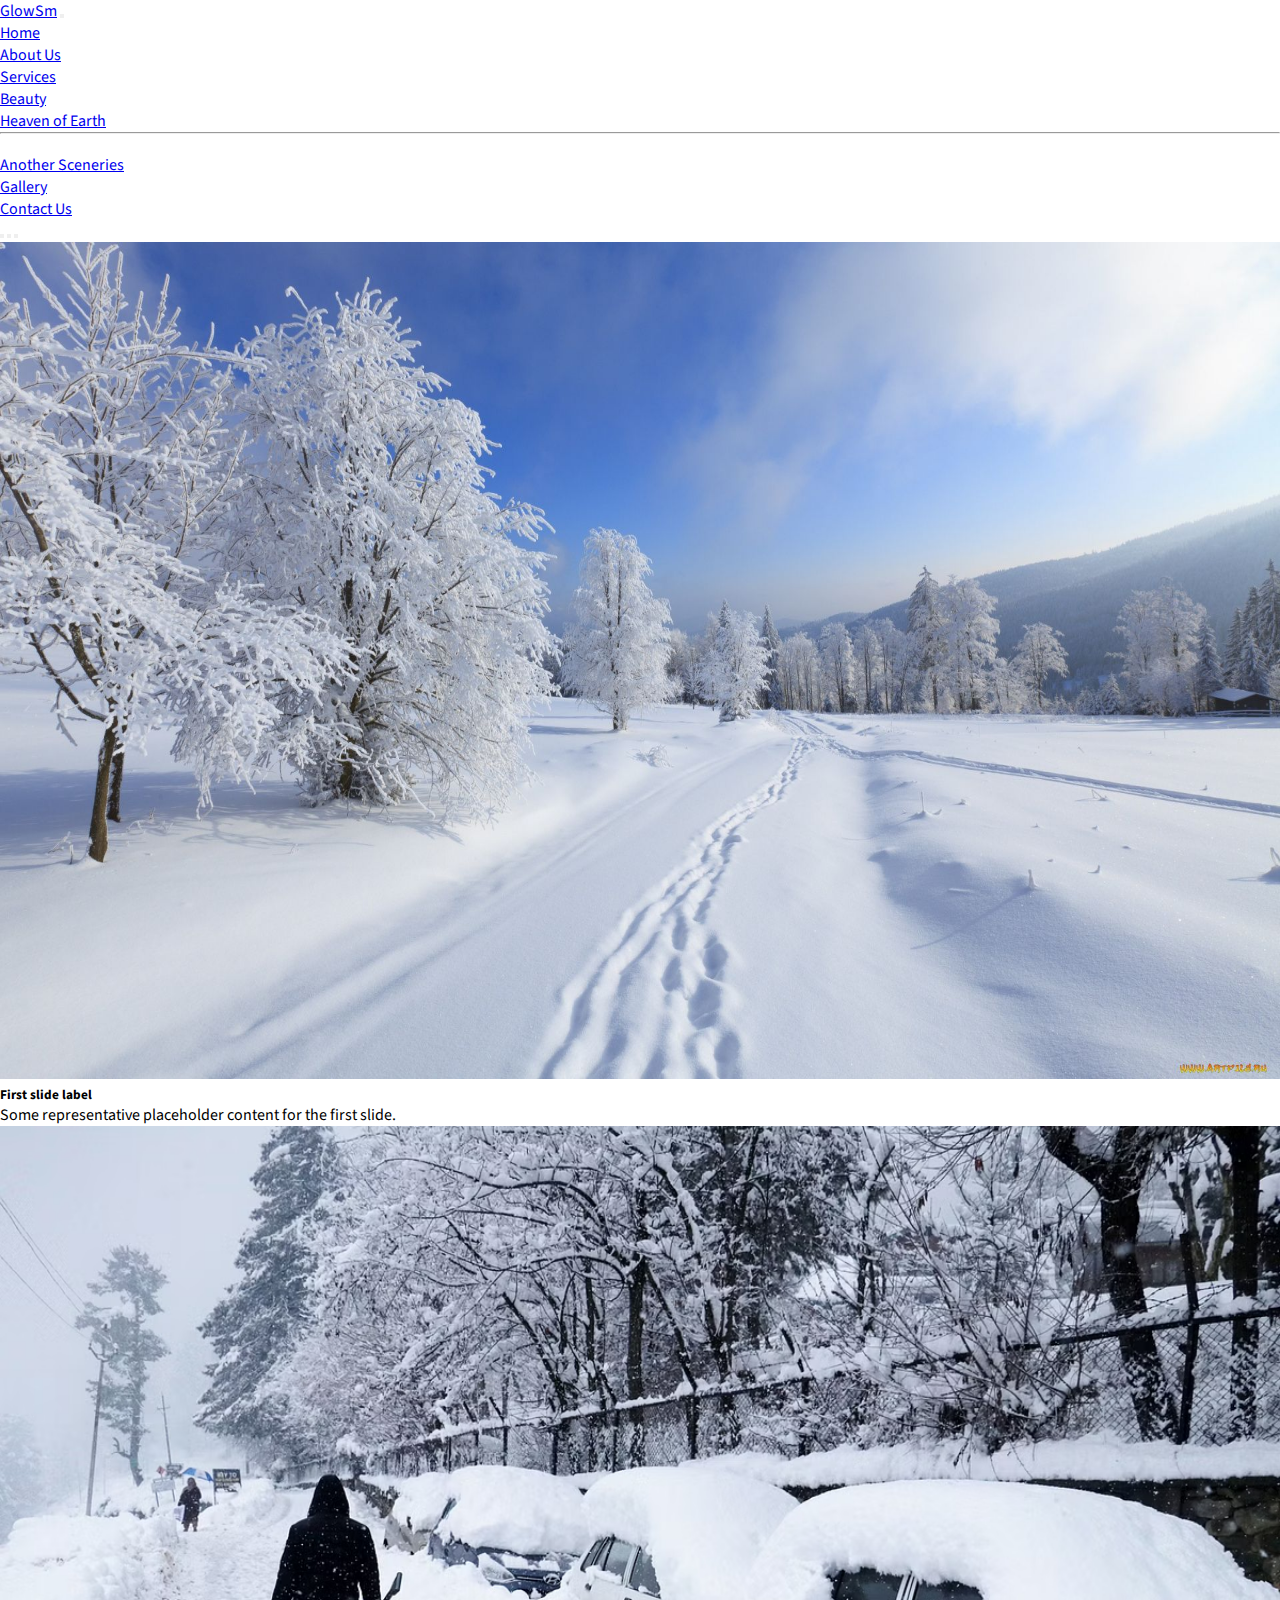
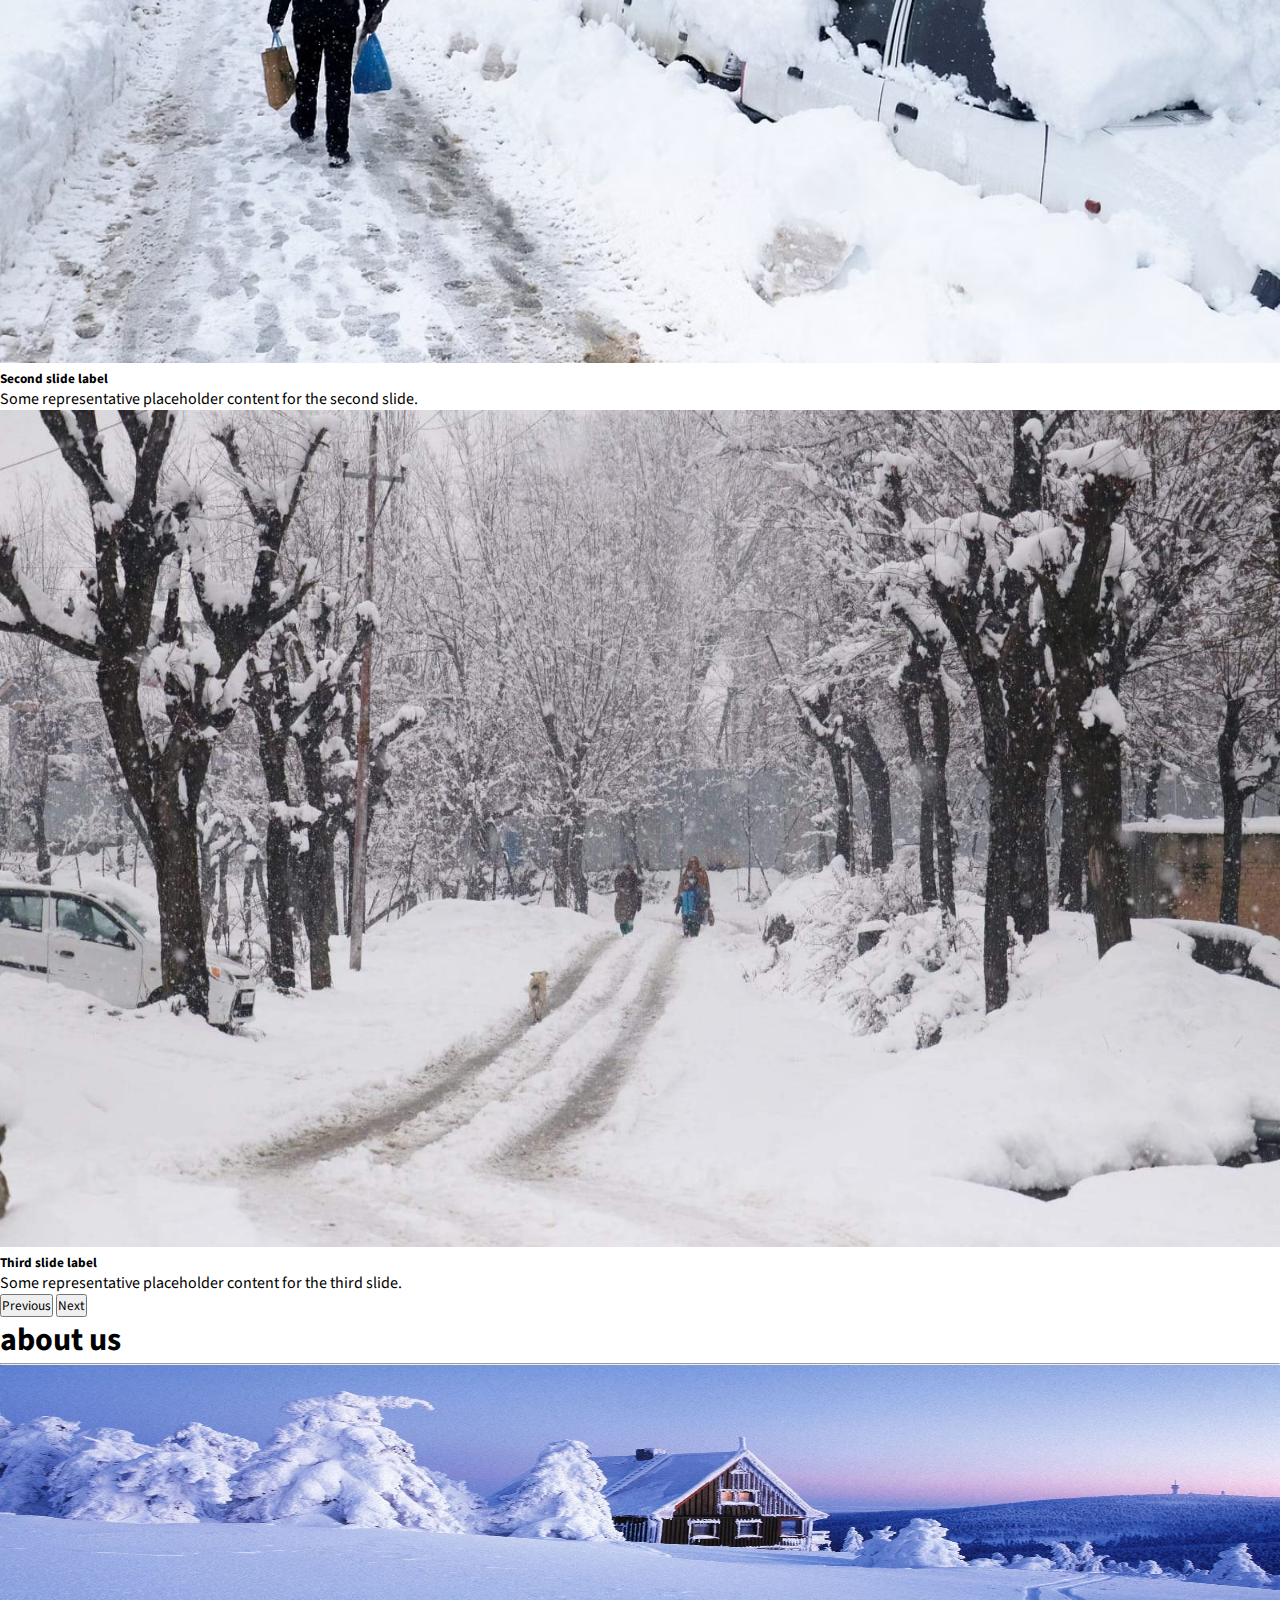
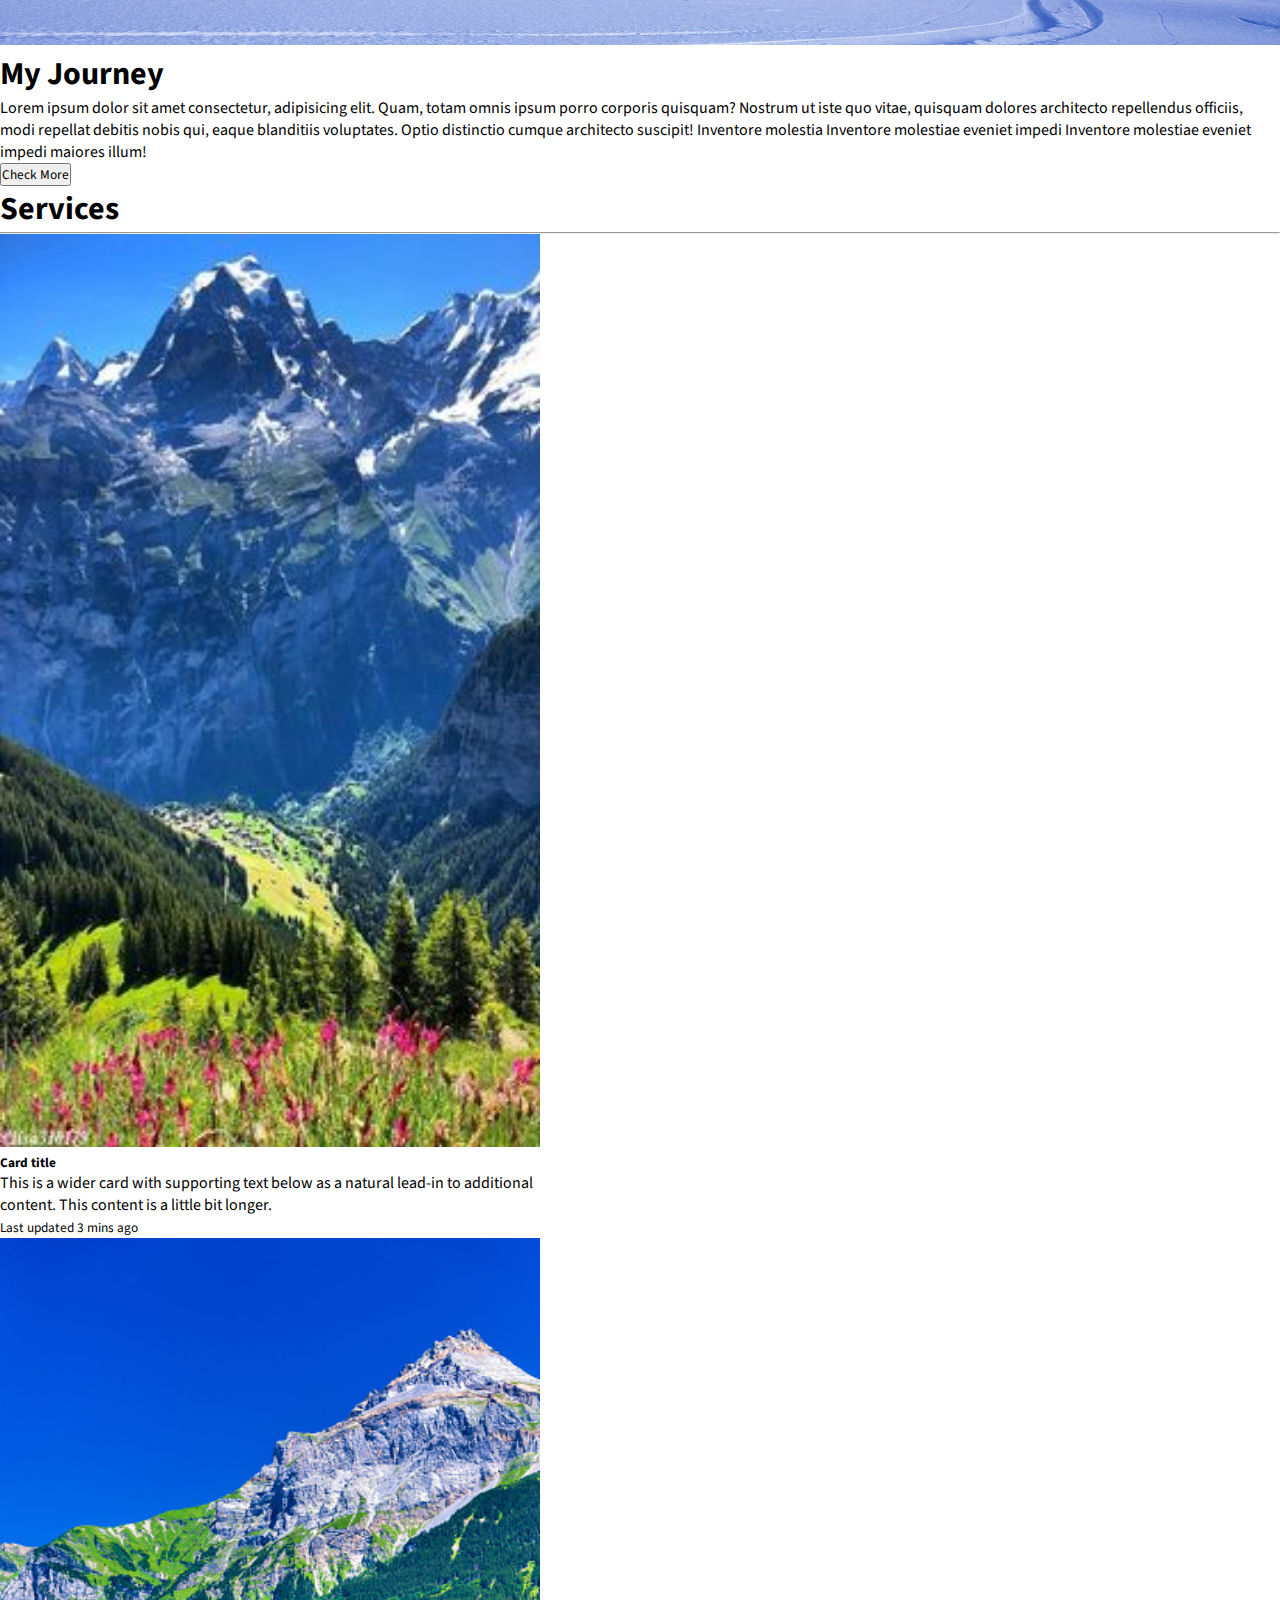
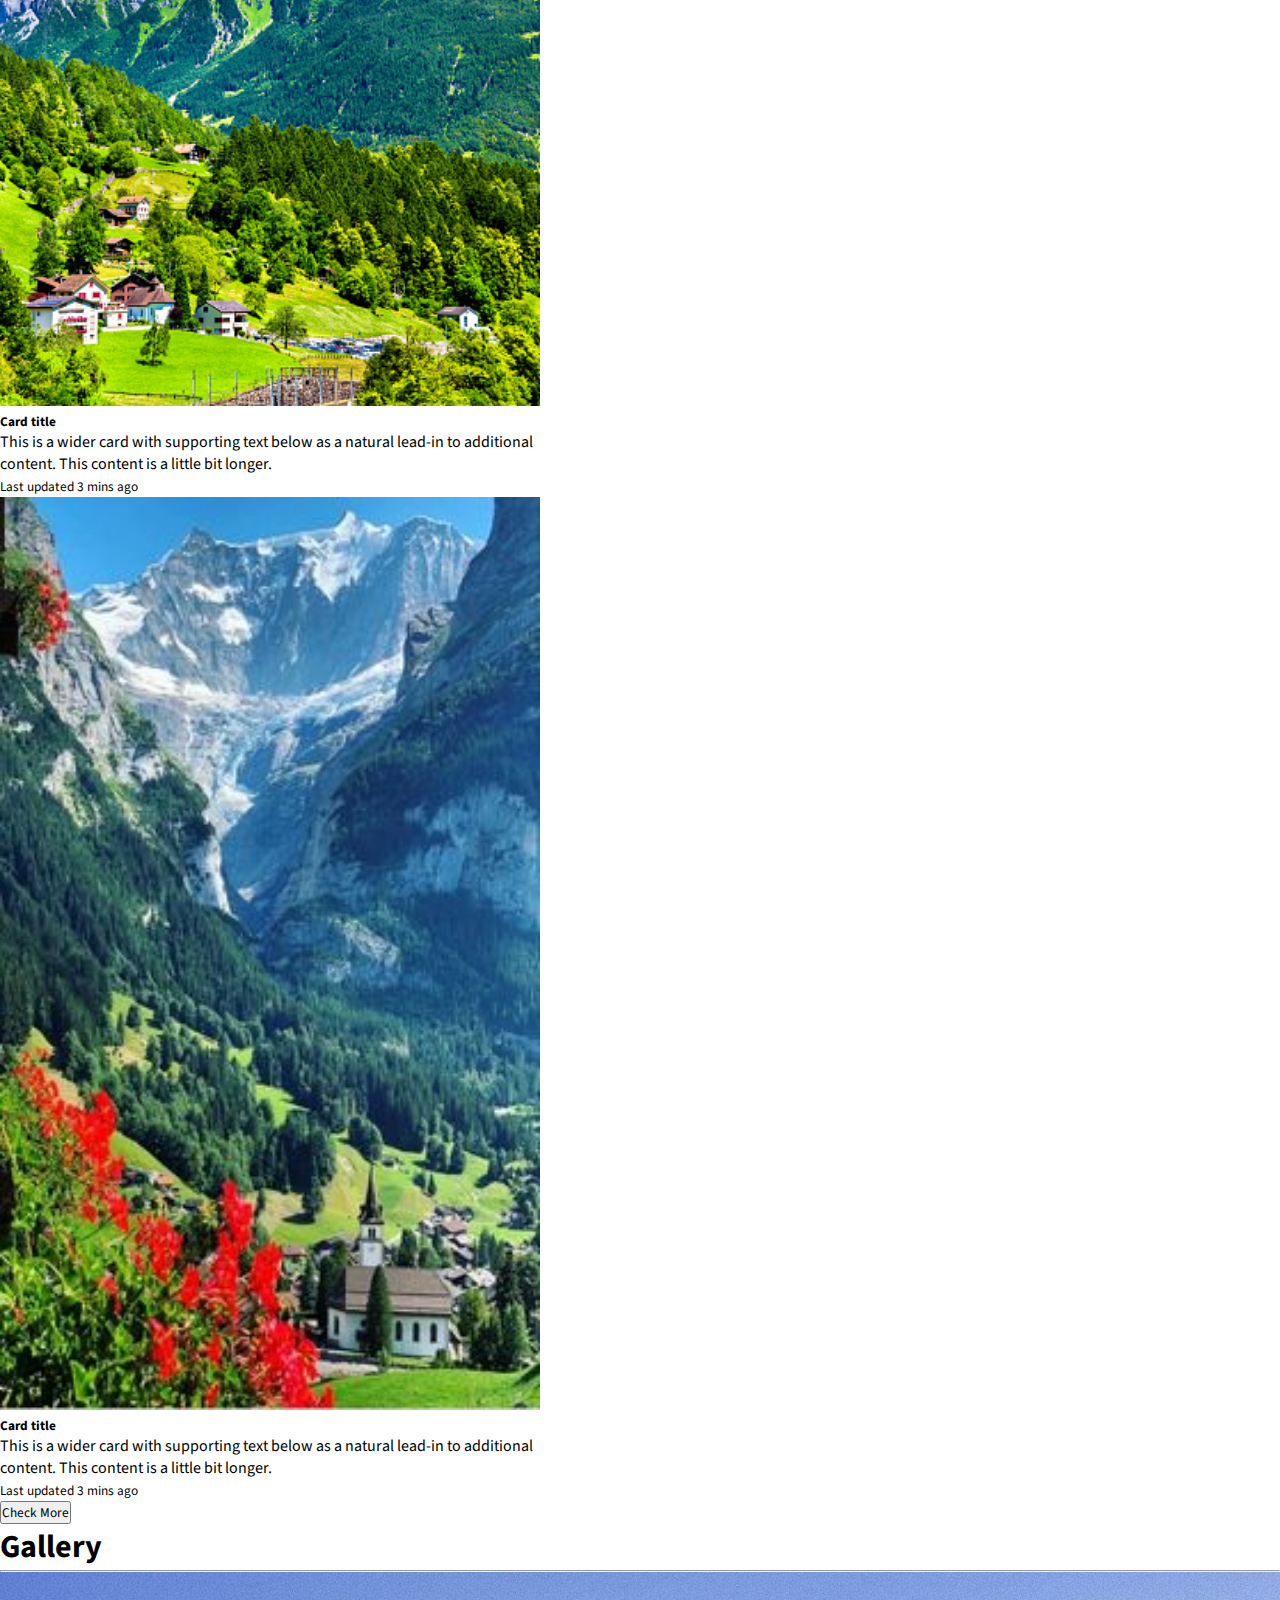
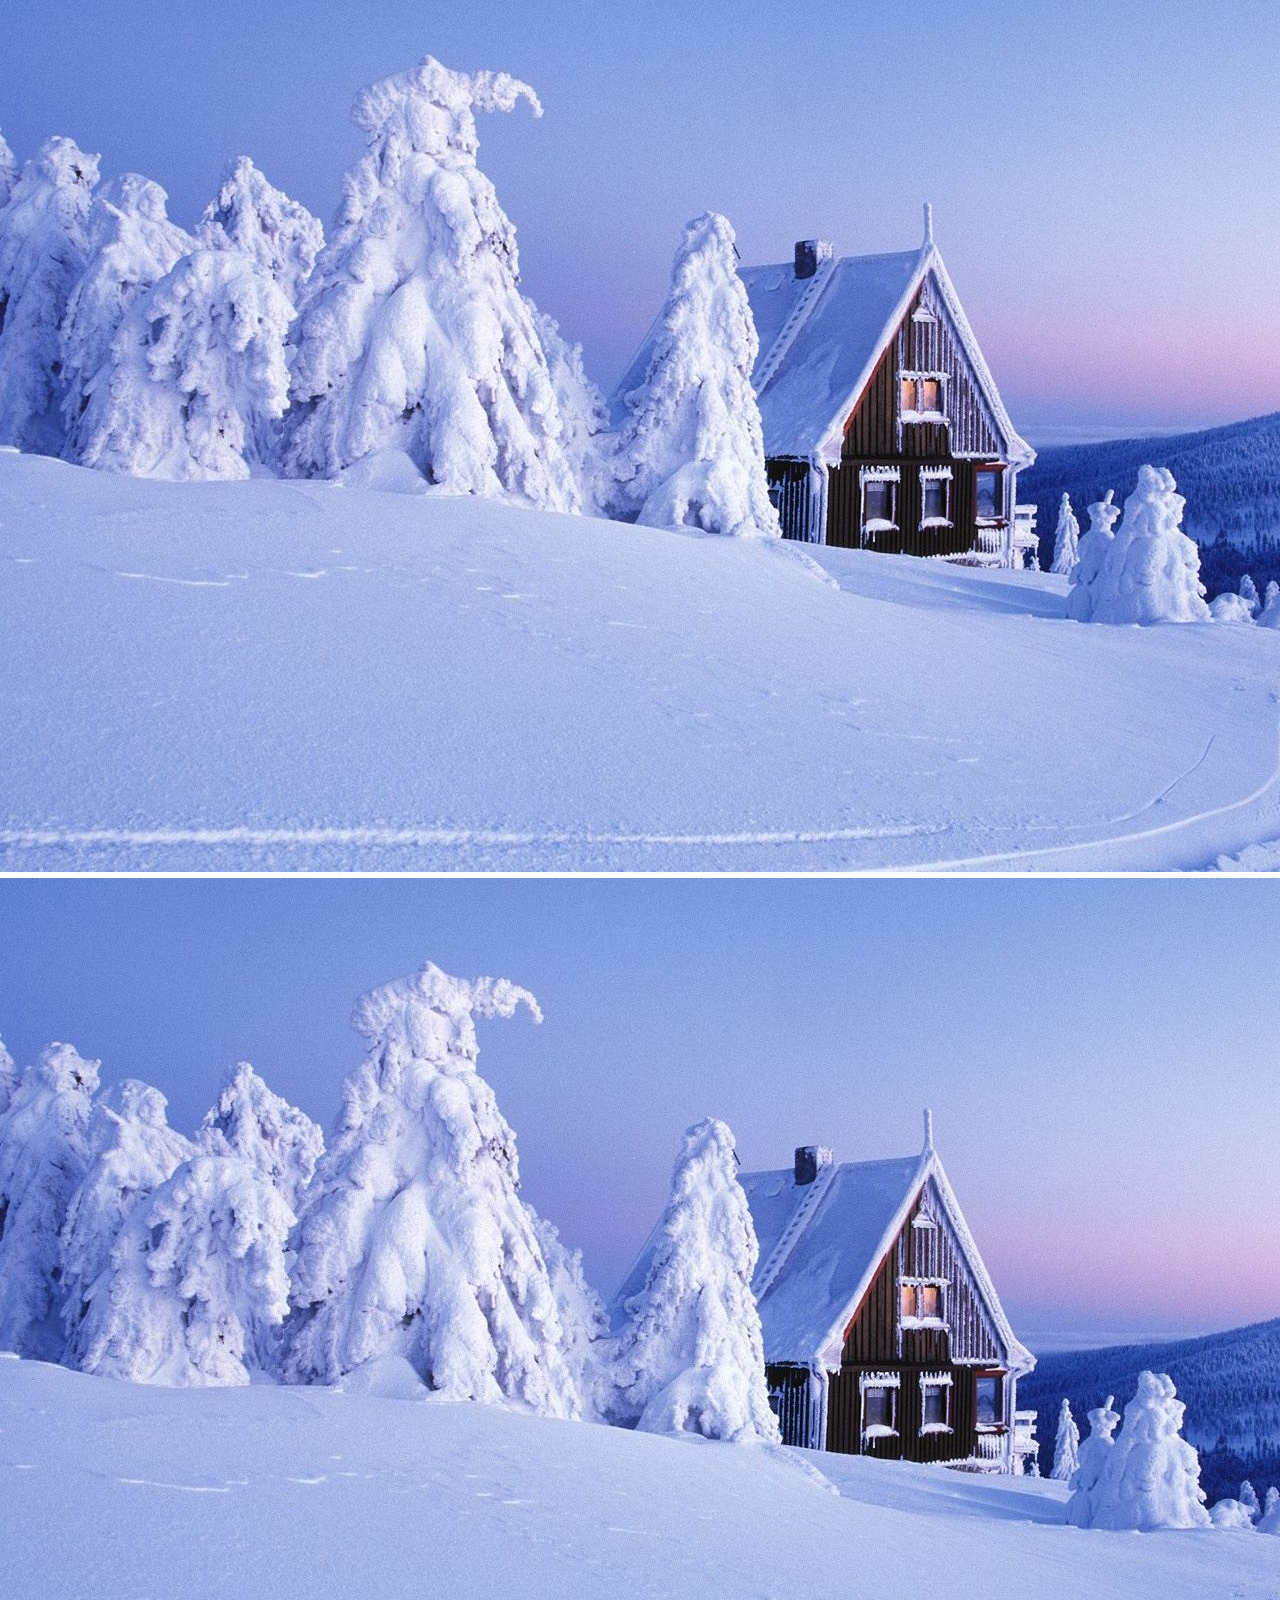
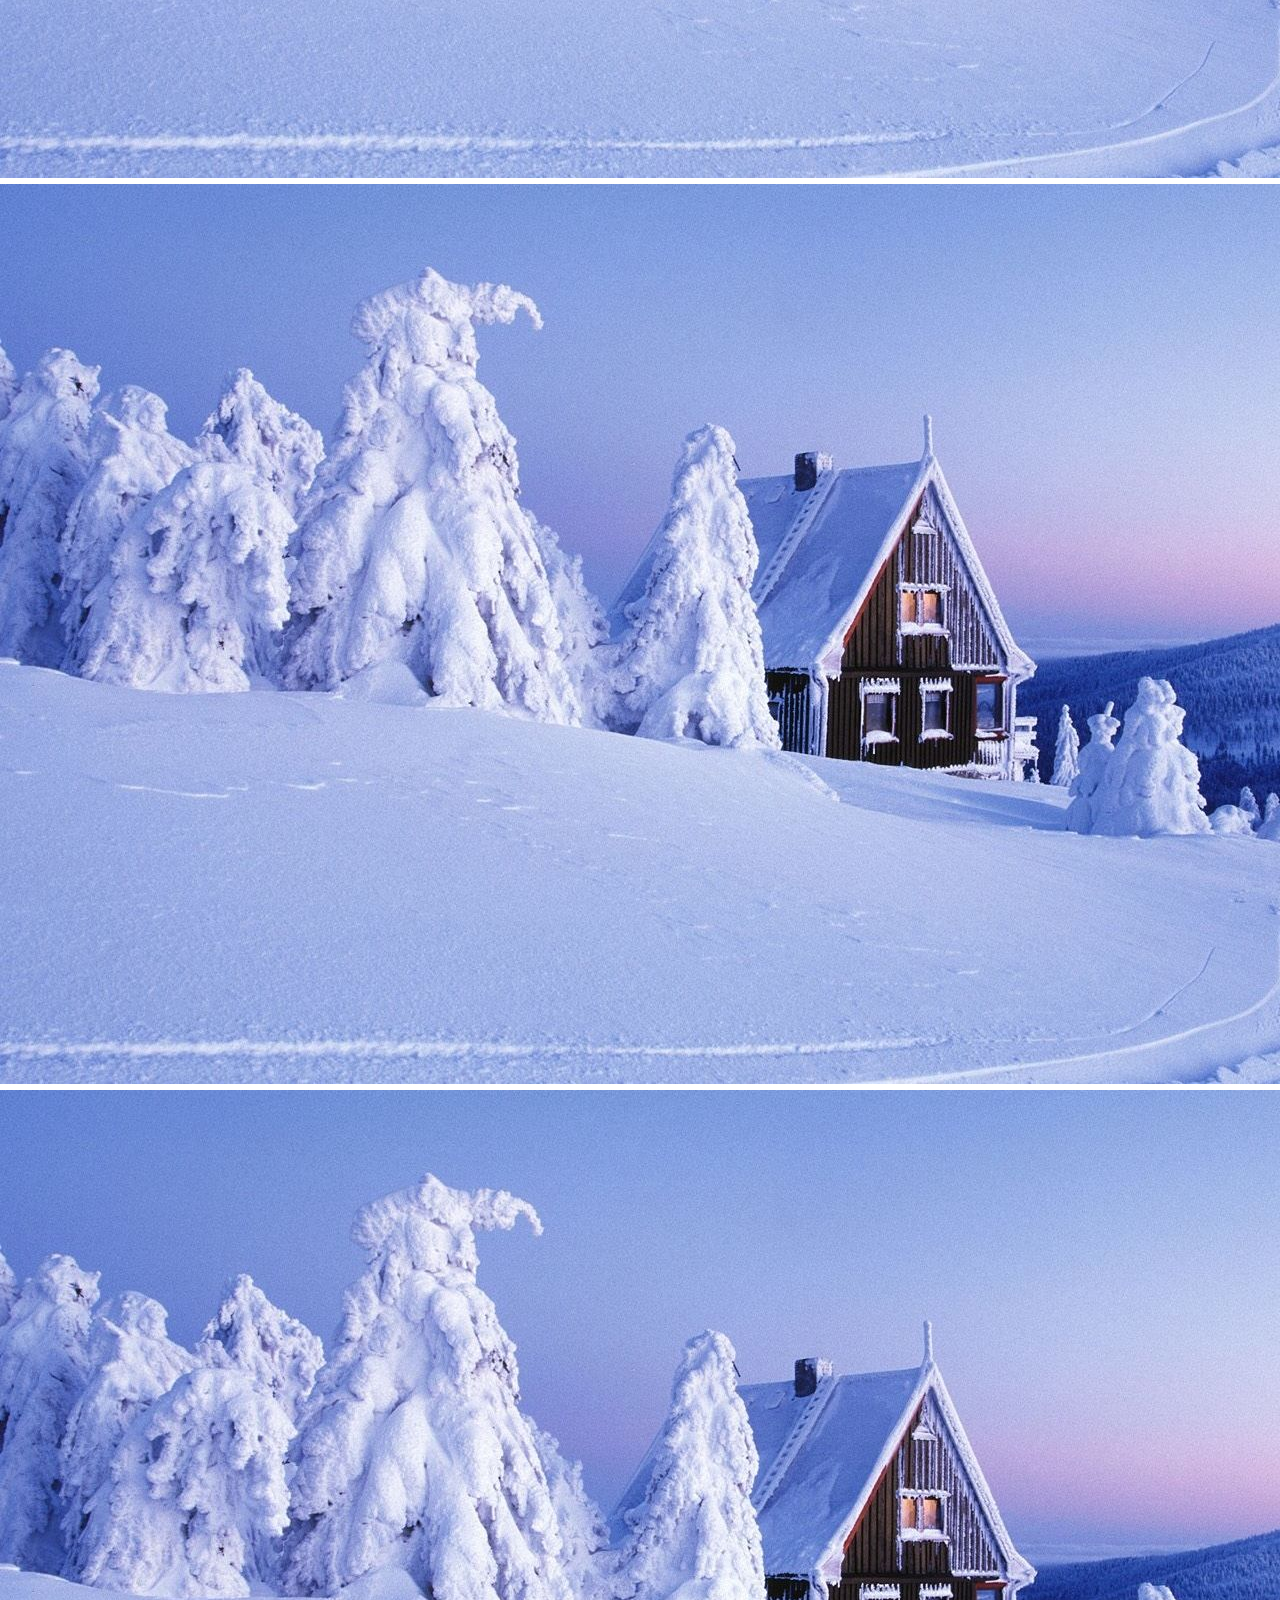
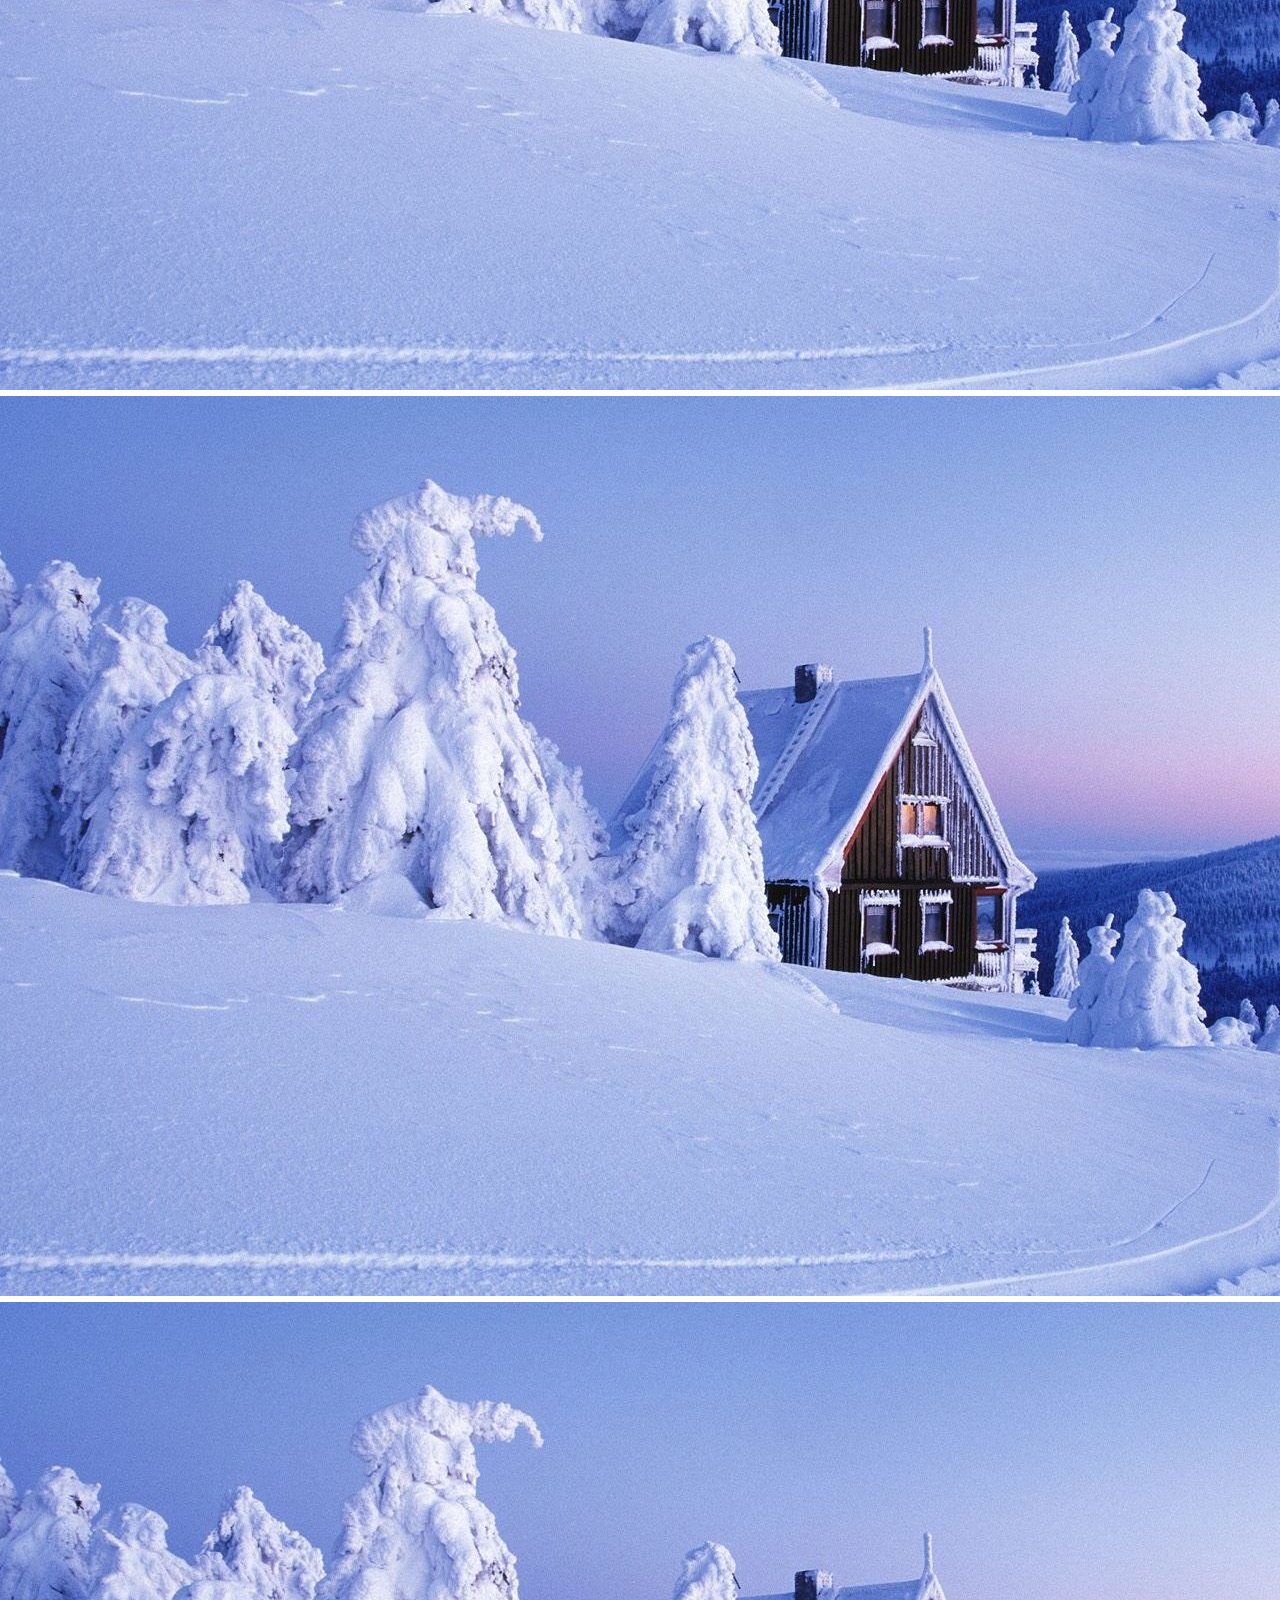
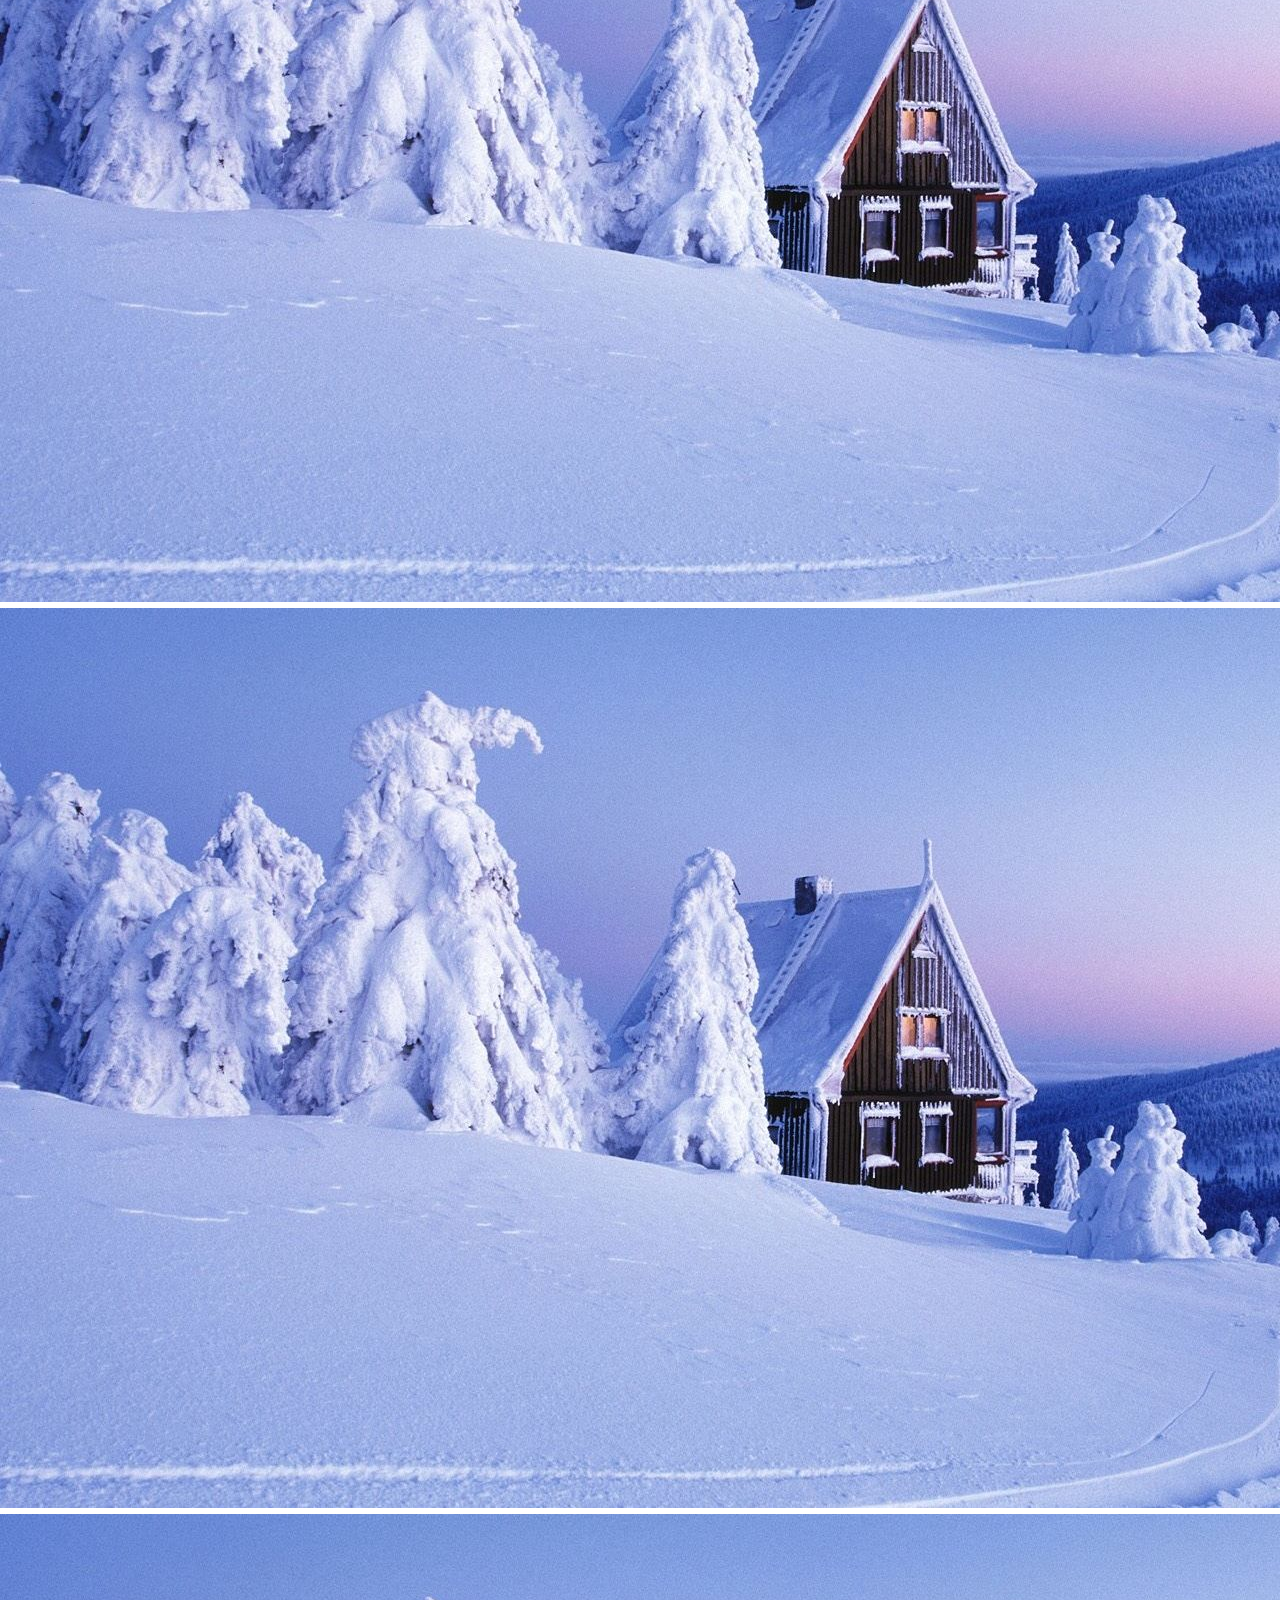
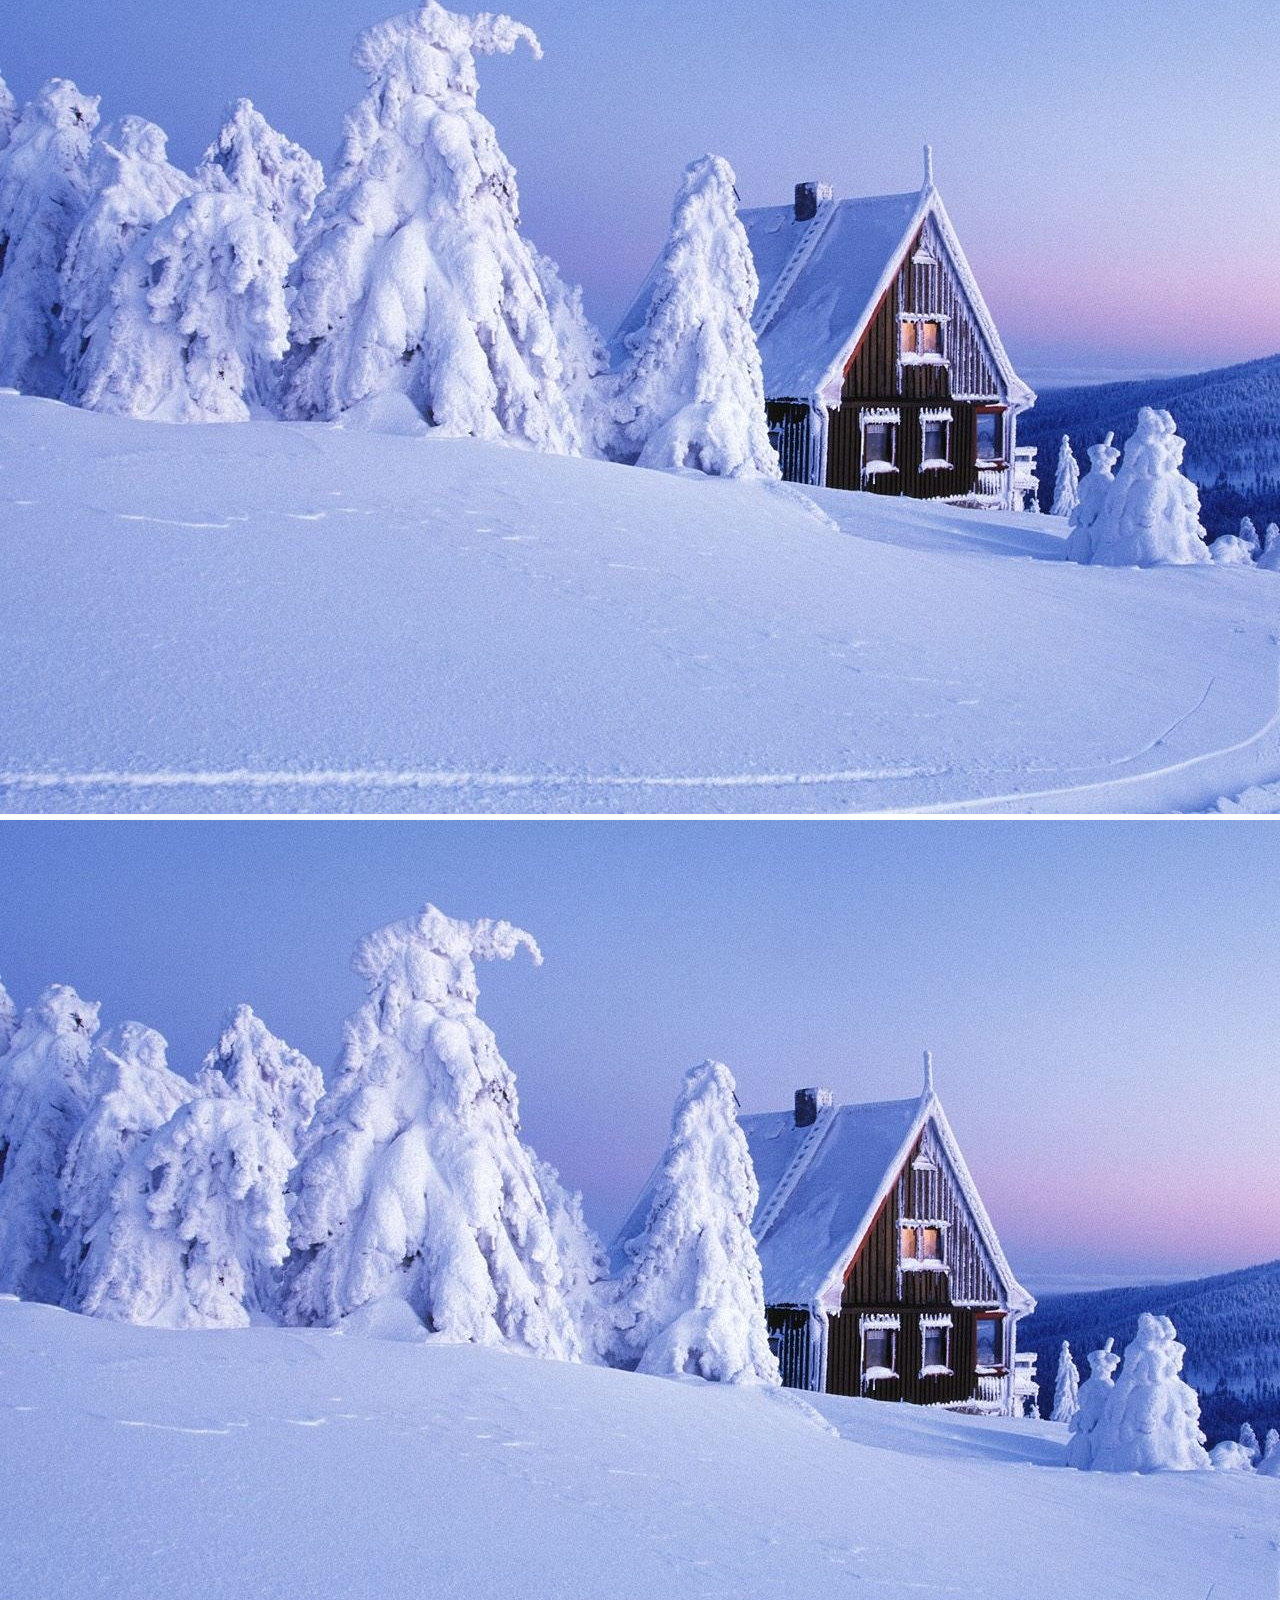
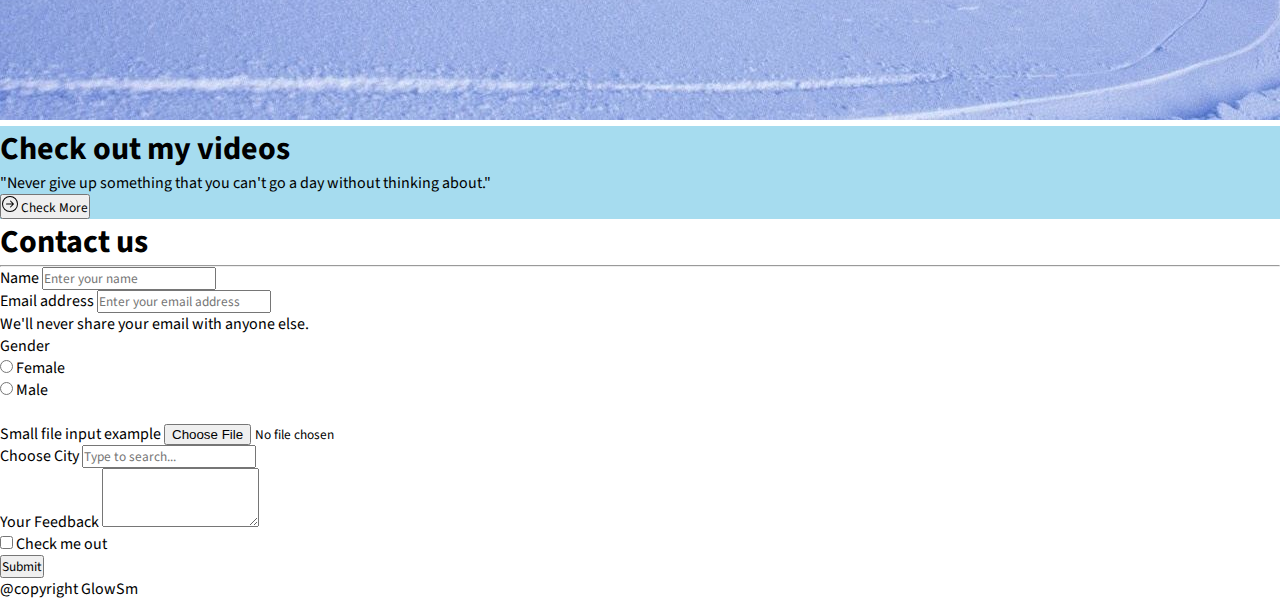
<file: index.html>
<!DOCTYPE html>
<html lang="en">

<head>
  <link href="https://cdn.jsdelivr.net/npm/bootstrap@5.2.0-beta1/dist/css/bootstrap.min.css" rel="stylesheet"
    integrity="sha384-0evHe/X+R7YkIZDRvuzKMRqM+OrBnVFBL6DOitfPri4tjfHxaWutUpFmBp4vmVor" crossorigin="anonymous">
  <link rel="stylesheet" href="style.css">
  <title>Document</title>
  <meta name="viewport" content="width=device-width, initial-scale=1">
  <link
    href="https://fonts.googleapis.com/css2?family=Lato:wght@300&family=McLaren&family=Patrick+Hand&family=Source+Sans+Pro&display=swap"
    rel="stylesheet">
</head>

<body>

  <!-- navbar section start -->
  <nav class="navbar navbar-expand-lg bg-light">
    <div class="container-fluid">
      <a class="navbar-brand" href="#">GlowSm</a>
      <button class="navbar-toggler" type="button" data-bs-toggle="collapse" data-bs-target="#navbarSupportedContent"
        aria-controls="navbarSupportedContent" aria-expanded="false" aria-label="Toggle navigation">
        <span class="navbar-toggler-icon"></span>
      </button>
      <div class="collapse navbar-collapse" id="navbarSupportedContent">
        <ul class="navbar-nav ms-auto mb-2 mb-lg-0">
          <li class="nav-item">
            <a class="nav-link active" aria-current="page" href="index.html">Home</a>
          </li>
          <li class="nav-item">
            <a class="nav-link" href="about.html">About Us</a>
          </li>
          <li class="nav-item dropdown">
            <a class="nav-link dropdown-toggle" href="#" id="navbarDropdown" role="button" data-bs-toggle="dropdown"
              aria-expanded="false">
              Services
            </a>
            <ul class="dropdown-menu" aria-labelledby="navbarDropdown">
              <li><a class="dropdown-item" href="#">Beauty</a></li>
              <li><a class="dropdown-item" href="#">Heaven of Earth</a></li>
              <li>
                <hr class="dropdown-divider">
              </li>
              <li><a class="dropdown-item" href="#">Another Sceneries</a></li>
            </ul>
          </li>
          <li class="nav-item">
            <a class="nav-link" href="gallery.html">Gallery</a>
          </li>
          <li class="nav-item">
            <a class="nav-link" href="contact.html">Contact Us</a>
          </li>
        </ul>
      </div>
    </div>
  </nav>
  <!-- navbar section end -->

  <header>
    <div id="carouselExampleDark" class="carousel carousel-dark slide" data-bs-ride="carousel">
      <div class="carousel-indicators">
        <button type="button" data-bs-target="#carouselExampleDark" data-bs-slide-to="0" class="active"
          aria-current="true" aria-label="Slide 1"></button>
        <button type="button" data-bs-target="#carouselExampleDark" data-bs-slide-to="1" aria-label="Slide 2"></button>
        <button type="button" data-bs-target="#carouselExampleDark" data-bs-slide-to="2" aria-label="Slide 3"></button>
      </div>
      <div class="carousel-inner">
        <div class="carousel-item active" data-bs-interval="10000">
          <img src="img6.jpg" class="d-block w-100" alt="...">
          <div class="carousel-caption d-md-block">
            <h5>First slide label</h5>
            <p>Some representative placeholder content for the first slide.</p>
          </div>
        </div>
        <div class="carousel-item" data-bs-interval="2000">
          <img src="img2.avif" class="d-block w-100" alt="...">
          <div class="carousel-caption d-md-block">
            <h5>Second slide label</h5>
            <p>Some representative placeholder content for the second slide.</p>
          </div>
        </div>
        <div class="carousel-item">
          <img src="img3.jpg" class="d-block w-100" alt="...">
          <div class="carousel-caption d-md-block">
            <h5>Third slide label</h5>
            <p>Some representative placeholder content for the third slide.</p>
          </div>
        </div>
      </div>
      <button class="carousel-control-prev" type="button" data-bs-target="#carouselExampleDark" data-bs-slide="prev">
        <span class="carousel-control-prev-icon" aria-hidden="true"></span>
        <span class="visually-hidden">Previous</span>
      </button>
      <button class="carousel-control-next" type="button" data-bs-target="#carouselExampleDark" data-bs-slide="next">
        <span class="carousel-control-next-icon" aria-hidden="true"></span>
        <span class="visually-hidden">Next</span>
      </button>
    </div>
  </header>


  <!-- About us section start -->
  <section class="main_heading my-5">
    <div class="text-center">
      <h1>about us</h1>
      <hr class="w-25 mx-auto" />
    </div>
    <div class="container">
      <div class="row my-5">
        <div class="col-lg-6 col-md-6 col-12 col-xxl-6">
          <figure>
            <img src="img5.jpg" alt="" class="img-fluid about_img">
          </figure>
        </div>
          <div class="col-lg-6 col-md-6 col-12 col-xxl-6 ">
        <h1>My Journey</h1>
        <p>Lorem ipsum dolor sit amet consectetur, adipisicing elit. Quam, totam omnis ipsum porro corporis quisquam?
          Nostrum ut iste quo vitae, quisquam dolores architecto repellendus officiis, modi repellat debitis nobis qui,
          eaque blanditiis voluptates. Optio distinctio cumque architecto suscipit! Inventore molestia Inventore molestiae eveniet impedi Inventore molestiae eveniet impedi maiores illum!</p>
          <button type="button" class="btn btn-outline-primary" data-bs-toggle="tooltip" data-bs-placement="right" title="Who Am I" >
            Check More
          </button>
        </div>
    </div>
    </div>
  </section>
  <!-- About us section end -->

  <!-- services section start -->
  <section class="main_heading my-5 bg-light">
  <div class="text-center">
    <h1>Services</h1>
    <hr class="w-25 mx-auto" />
  </div>
  <div class="container">
    <div class="row my-5 ">
      <div class="col-md-4 col-10 col-xxl-4 mx-auto">
        <div class="card mb-3" style="max-width: 540px;">
          <div class="row">
            <div class="col-md-4">
              <img src="img10.jpg" class="img8 img-fluid rounded-start" alt="..." >
            </div>
            <div class="col-md-8">
              <div class="card-body">
                <h5 class="card-title">Card title</h5>
                <p class="card-text">This is a wider card with supporting text below as a natural lead-in to additional content. This content is a little bit longer.</p>
                <p class="card-text"><small class="text-muted">Last updated 3 mins ago</small></p>
              </div>
            </div>
          </div>
        </div>
      </div>
      <div class="col-md-4 col-10 col-xxl-4 mx-auto">
        <div class="card mb-3" style="max-width: 540px;">
          <div class="row">
            <div class="col-md-4">
              <img src="img9.jpg" class="img8 img-fluid rounded-start" alt="..." >
            </div>
            <div class="col-md-8">
              <div class="card-body">
                <h5 class="card-title">Card title</h5>
                <p class="card-text">This is a wider card with supporting text below as a natural lead-in to additional content. This content is a little bit longer.</p>
                <p class="card-text"><small class="text-muted">Last updated 3 mins ago</small></p>
              </div>
            </div>
          </div>
        </div>
      </div>
      <div class="col-md-4 col-10 col-xxl-4 mx-auto">
        <div class="card mb-3" style="max-width: 540px;">
          <div class="row">
            <div class="col-md-4">
              <img src="img11.jpg" class="img8 img-fluid rounded-start" alt="..." >
            </div>
            <div class="col-md-8">
              <div class="card-body">
                <h5 class="card-title">Card title</h5>
                <p class="card-text">This is a wider card with supporting text below as a natural lead-in to additional content. This content is a little bit longer.</p>
                <p class="card-text"><small class="text-muted">Last updated 3 mins ago</small></p>
              </div>
            </div>
          </div>
        </div>
      </div>
      <div class="col-xxl-12 text-center my-5">
        <button type="button" class="btn btn-outline-primary" data-bs-toggle="tooltip" data-bs-placement="right" title="Who Am I" >
          Check More
        </button>
      </div>
    </div>
  </div>
  </section>
  <!-- services section end -->

  <!-- Gallery section start -->
  <section class="main_heading my-5 ">
    <div class="text-center">
      <h1>Gallery</h1>
      <hr class="w-25 mx-auto" />
    </div>
    <div class="container">
      <div class="row my-5 gx-3">
        <div class="col-md-4 col-10 col-xxl-4 mx-auto ">
          <figure>
            <img src="img5.jpg" alt="photo" class="img-fluid">
          </figure>
        </div>
        <div class="col-md-4 col-10 col-xxl-4 mx-auto">
          <figure>
            <img src="img5.jpg" alt="photo" class="img-fluid">
          </figure>
        </div>
        <div class="col-md-4 col-10 col-xxl-4 mx-auto">
          <figure>
            <img src="img5.jpg" alt="photo" class="img-fluid">
          </figure>
        </div>
        <div class="col-md-4 col-10 col-xxl-4 mx-auto">
          <figure>
            <img src="img5.jpg" alt="photo" class="img-fluid">
          </figure>
        </div>
        <div class="col-md-4 col-10 col-xxl-4 mx-auto">
          <figure>
            <img src="img5.jpg" alt="photo" class="img-fluid">
          </figure>
        </div>
        <div class="col-md-4 col-10 col-xxl-4 mx-auto">
          <figure>
            <img src="img5.jpg" alt="photo" class="img-fluid">
          </figure>
        </div>
        <div class="col-md-4 col-10 col-xxl-4 mx-auto">
          <figure>
            <img src="img5.jpg" alt="photo" class="img-fluid">
          </figure>
        </div>
        <div class="col-md-4 col-10 col-xxl-4 mx-auto">
          <figure>
            <img src="img5.jpg" alt="photo" class="img-fluid">
          </figure>
        </div>
        <div class="col-md-4 col-10 col-xxl-4 mx-auto">
          <figure>
            <img src="img5.jpg" alt="photo" class="img-fluid">
          </figure>
        </div>
      </div>
    </div>
    </section>
    <!-- Gallery section end -->

    <!-- next sectio start -->
    <section class="main_heading my-5 offer_section ">
      <div class="container-fluid">
        <div class="row">
          <div class="col-xxl-12 col-12 py-5 text-center">
            <h1 class="text-white">Check out my videos</h1>
            <p>"Never give up something that you can't go a day without thinking about."</p>
            <button type="button" class="btn btn-outline-light" title="Who Am I" >
              <svg xmlns="http://www.w3.org/2000/svg" width="16" height="16" fill="currentColor" class="bi bi-arrow-right-circle" viewBox="0 0 16 16">
                <path fill-rule="evenodd" d="M1 8a7 7 0 1 0 14 0A7 7 0 0 0 1 8zm15 0A8 8 0 1 1 0 8a8 8 0 0 1 16 0zM4.5 7.5a.5.5 0 0 0 0 1h5.793l-2.147 2.146a.5.5 0 0 0 .708.708l3-3a.5.5 0 0 0 0-.708l-3-3a.5.5 0 1 0-.708.708L10.293 7.5H4.5z"/>
              </svg>
              Check More
            </button>
          </div>
        </div>
      </div>
    </section>
      <!-- next sectio end -->

      <!-- contact us section start -->
      <section class="main_heading my-5">
        <div class="text-center">
          <h1>Contact us</h1>
          <hr class="w-25 mx-auto" />
        </div>
        <div class="container">
          <div class="row my-5">
            <div class="col-xxl-8 col-10 col-md-8 mx-auto">
              <form>
                <div class="mb-3">
                  <label for="exampleInputPassword1" class="form-label">Name</label>
                  <input type="text" class="form-control form-control-sm" id="exampleInputPassword1" placeholder="Enter your name" required>
                </div>

                <div class="mb-3">
                  <label for="exampleInputEmail1" class="form-label">Email address</label>
                  <input type="email" class="form-control" id="exampleInputEmail1" aria-describedby="emailHelp" placeholder="Enter your email address" required>
                  <div id="emailHelp" class="form-text">We'll never share your email with anyone else.</div>
                </div>

                <div class="md-3">
                <label class="pe-4">Gender</label>
                <div class="form-check form-check-inline">
                  <input class="form-check-input" type="radio" name="inlineRadioOptions" id="inlineRadio1" value="option1">
                  <label class="form-check-label" for="inlineRadio1">Female</label>
                </div>
                <div class="form-check form-check-inline">
                  <input class="form-check-input" type="radio" name="inlineRadioOptions" id="inlineRadio2" value="option2">
                  <label class="form-check-label" for="inlineRadio2">Male</label>
                </div>
              </div>
              <br/>

              <div class="mb-3">
                <label for="formFileSm" class="form-label">Small file input example</label>
                <input class="form-control form-control-sm" id="formFileSm" type="file">
              </div>

                <label for="exampleDataList" class="form-label">Choose City</label>
                <input class="form-control" list="datalistOptions" id="exampleDataList" placeholder="Type to search...">
                <datalist id="datalistOptions">
                  <option value="San Francisco"></option>
                  <option value="New York"></option>
                  <option value="London"></option>
                  <option value="Los Angeles"></option>
                  <option value="Chicago"></option>
                </datalist>
                <br>

                <div class="mb-3">
                  <label for="exampleFormControlTextarea1" class="form-label">Your Feedback</label>
                  <textarea class="form-control" id="exampleFormControlTextarea1" rows="3"></textarea>
                </div>
                <div class="mb-3 form-check">
                  <input type="checkbox" class="form-check-input" id="exampleCheck1">
                  <label class="form-check-label" for="exampleCheck1">Check me out</label>
                </div>
                <button type="submit" class="btn btn-primary">Submit</button>
              </form>
            </div>
          </div>
        </div>
      </section>
         <!-- contact us section end -->

         <!-- Footer section start -->
<footer class="bg-secondary text-center text-white">
  <p>@copyright GlowSm</p>

</footer>
           <!-- Footer section end -->

  <script src="https://cdn.jsdelivr.net/npm/@popperjs/core@2.11.5/dist/umd/popper.min.js"
    integrity="sha384-Xe+8cL9oJa6tN/veChSP7q+mnSPaj5Bcu9mPX5F5xIGE0DVittaqT5lorf0EI7Vk"
    crossorigin="anonymous"></script>
  <script src="https://cdn.jsdelivr.net/npm/bootstrap@5.2.0-beta1/dist/js/bootstrap.min.js"
    integrity="sha384-kjU+l4N0Yf4ZOJErLsIcvOU2qSb74wXpOhqTvwVx3OElZRweTnQ6d31fXEoRD1Jy"
    crossorigin="anonymous"></script>
    <script type="text/javascript">
      const tooltipTriggerList = document.querySelectorAll('[data-bs-toggle="tooltip"]')
const tooltipList = [...tooltipTriggerList].map(tooltipTriggerEl => new bootstrap.Tooltip(tooltipTriggerEl))
    </script>

</body>

</html>
</file>
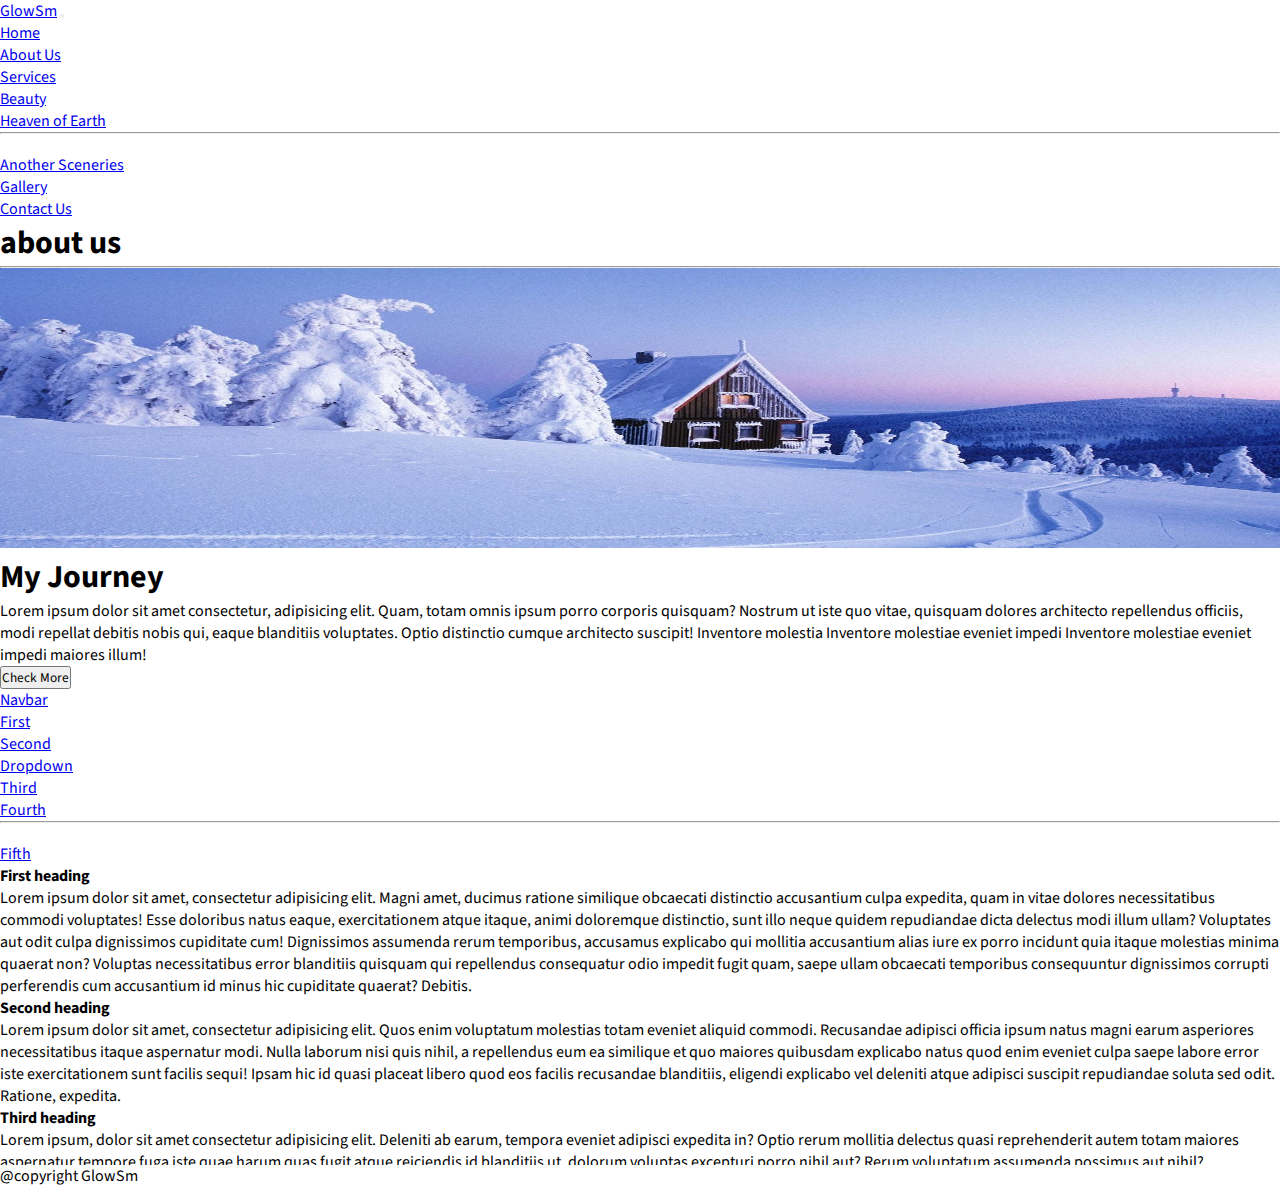
<file: about.html>
<!DOCTYPE html>
<html lang="en">

<head>
    <link href="https://cdn.jsdelivr.net/npm/bootstrap@5.2.0-beta1/dist/css/bootstrap.min.css" rel="stylesheet"
        integrity="sha384-0evHe/X+R7YkIZDRvuzKMRqM+OrBnVFBL6DOitfPri4tjfHxaWutUpFmBp4vmVor" crossorigin="anonymous">
    <link rel="stylesheet" href="style.css">
    <title>Document</title>
    <meta name="viewport" content="width=device-width, initial-scale=1">
    <link
        href="https://fonts.googleapis.com/css2?family=Lato:wght@300&family=McLaren&family=Patrick+Hand&family=Source+Sans+Pro&display=swap"
        rel="stylesheet">
</head>

<body>

    <nav class="navbar navbar-expand-lg bg-light">
        <div class="container-fluid">
            <a class="navbar-brand" href="#">GlowSm</a>
            <button class="navbar-toggler" type="button" data-bs-toggle="collapse"
                data-bs-target="#navbarSupportedContent" aria-controls="navbarSupportedContent" aria-expanded="false"
                aria-label="Toggle navigation">
                <span class="navbar-toggler-icon"></span>
            </button>
            <div class="collapse navbar-collapse" id="navbarSupportedContent">
                <ul class="navbar-nav ms-auto mb-2 mb-lg-0">
                    <li class="nav-item">
                        <a class="nav-link active" aria-current="page" href="index.html">Home</a>
                    </li>
                    <li class="nav-item">
                        <a class="nav-link" href="about.html">About Us</a>
                    </li>
                    <li class="nav-item dropdown">
                        <a class="nav-link dropdown-toggle" href="#" id="navbarDropdown" role="button"
                            data-bs-toggle="dropdown" aria-expanded="false">
                            Services
                        </a>
                        <ul class="dropdown-menu" aria-labelledby="navbarDropdown">
                            <li><a class="dropdown-item" href="#">Beauty</a></li>
                            <li><a class="dropdown-item" href="#">Heaven of Earth</a></li>
                            <li>
                                <hr class="dropdown-divider">
                            </li>
                            <li><a class="dropdown-item" href="#">Another Sceneries</a></li>
                        </ul>
                    </li>
                    <li class="nav-item">
                        <a class="nav-link" href="gallery.html">Gallery</a>
                    </li>
                    <li class="nav-item">
                        <a class="nav-link" href="contact.html">Contact Us</a>
                    </li>
                </ul>
            </div>
        </div>
    </nav>
    <!-- navbar section end -->

    <!-- About us section start -->
    <section class="main_heading my-5">
        <div class="text-center">
            <h1>about us</h1>
            <hr class="w-25 mx-auto" />
        </div>
        <div class="container">
            <div class="row my-5">
                <div class="col-lg-6 col-md-6 col-12 col-xxl-6">
                    <figure>
                        <img src="img5.jpg" alt="" class="img-fluid about_img">
                    </figure>
                </div>
                <div class="col-lg-6 col-md-6 col-12 col-xxl-6 ">
                    <h1>My Journey</h1>
                    <p>Lorem ipsum dolor sit amet consectetur, adipisicing elit. Quam, totam omnis ipsum porro corporis
                        quisquam?
                        Nostrum ut iste quo vitae, quisquam dolores architecto repellendus officiis, modi repellat
                        debitis nobis qui,
                        eaque blanditiis voluptates. Optio distinctio cumque architecto suscipit! Inventore molestia
                        Inventore molestiae eveniet impedi Inventore molestiae eveniet impedi maiores illum!</p>
                    <button type="button" class="btn btn-outline-primary" data-bs-toggle="tooltip"
                        data-bs-placement="right" title="Who Am I">
                        Check More
                    </button>
                </div>
            </div>
        </div>

        <div class="container">
            <div class="row">
                <nav id="navbar-example2" class="navbar bg-light px-3">
                    <a class="navbar-brand" href="#">Navbar</a>
                    <ul class="nav nav-pills">
                        <li class="nav-item">
                            <a class="nav-link" href="#scrollspyHeading1">First</a>
                        </li>
                        <li class="nav-item">
                            <a class="nav-link" href="#scrollspyHeading2">Second</a>
                        </li>
                        <li class="nav-item dropdown">
                            <a class="nav-link dropdown-toggle" data-bs-toggle="dropdown" href="#" role="button"
                                aria-expanded="false">Dropdown</a>
                            <ul class="dropdown-menu">
                                <li><a class="dropdown-item" href="#scrollspyHeading3">Third</a></li>
                                <li><a class="dropdown-item" href="#scrollspyHeading4">Fourth</a></li>
                                <li>
                                    <hr class="dropdown-divider">
                                </li>
                                <li><a class="dropdown-item" href="#scrollspyHeading5">Fifth</a></li>
                            </ul>
                        </li>
                    </ul>
                </nav>
                <div data-bs-spy="scroll" data-bs-target="#navbar-example2" data-bs-root-margin="0px 0px -40%"
                    data-bs-smooth-scroll="true" class="scrollspy-example" tabindex="0" style="height: 300px; overflow-y:scroll; ">
                    <h4 id="scrollspyHeading1">First heading</h4>
                    <p>Lorem ipsum dolor sit amet, consectetur adipisicing elit. Magni amet, ducimus ratione similique
                        obcaecati distinctio accusantium culpa expedita, quam in vitae dolores necessitatibus commodi
                        voluptates! Esse doloribus natus eaque, exercitationem atque itaque, animi doloremque
                        distinctio, sunt illo neque quidem repudiandae dicta delectus modi illum ullam? Voluptates aut
                        odit culpa dignissimos cupiditate cum! Dignissimos assumenda rerum temporibus, accusamus
                        explicabo qui mollitia accusantium alias iure ex porro incidunt quia itaque molestias minima
                        quaerat non? Voluptas necessitatibus error blanditiis quisquam qui repellendus consequatur odio
                        impedit fugit quam, saepe ullam obcaecati temporibus consequuntur dignissimos corrupti
                        perferendis cum accusantium id minus hic cupiditate quaerat? Debitis.</p>
                    <h4 id="scrollspyHeading2">Second heading</h4>
                    <p>Lorem ipsum dolor sit amet, consectetur adipisicing elit. Quos enim voluptatum molestias totam
                        eveniet aliquid commodi. Recusandae adipisci officia ipsum natus magni earum asperiores
                        necessitatibus itaque aspernatur modi. Nulla laborum nisi quis nihil, a repellendus eum ea
                        similique et quo maiores quibusdam explicabo natus quod enim eveniet culpa saepe labore error
                        iste exercitationem sunt facilis sequi! Ipsam hic id quasi placeat libero quod eos facilis
                        recusandae blanditiis, eligendi explicabo vel deleniti atque adipisci suscipit repudiandae
                        soluta sed odit. Ratione, expedita.</p>
                    <h4 id="scrollspyHeading3">Third heading</h4>
                    <p>Lorem ipsum, dolor sit amet consectetur adipisicing elit. Deleniti ab earum, tempora eveniet
                        adipisci expedita in? Optio rerum mollitia delectus quasi reprehenderit autem totam maiores
                        aspernatur tempore fuga iste quae harum quas fugit atque reiciendis id blanditiis ut, dolorum
                        voluptas excepturi porro nihil aut? Rerum voluptatum assumenda possimus aut nihil?</p>
                    <h4 id="scrollspyHeading4">Fourth heading</h4>
                    <p>Lorem ipsum dolor sit amet, consectetur adipisicing elit. Dolores odio sint alias impedit
                        quibusdam, vero quisquam excepturi ratione voluptas expedita! Numquam praesentium asperiores
                        quidem assumenda repellendus quas nobis qui impedit, necessitatibus mollitia id beatae at eum
                        suscipit maiores dignissimos consectetur minima, officiis molestias? Adipisci commodi iste cum
                        eaque fugiat cumque asperiores corrupti necessitatibus ea aspernatur, saepe doloribus iusto a
                        quia porro at numquam sunt id nobis deleniti labore nam! Quibusdam!</p>
                    <h4 id="scrollspyHeading5">Fifth heading</h4>
                    <p>Lorem ipsum dolor sit amet, consectetur adipisicing elit. Dolores odio sint alias impedit
                        quibusdam, vero quisquam excepturi ratione voluptas expedita! Numquam praesentium asperiores
                        quidem assumenda repellendus quas nobis qui impedit, necessitatibus mollitia id beatae at eum
                        suscipit maiores dignissimos consectetur minima, officiis molestias? Adipisci commodi iste cum
                        eaque fugiat cumque asperiores corrupti necessitatibus ea aspernatur, saepe doloribus iusto a
                        quia porro at numquam sunt id nobis deleniti labore nam! Quibusdam!</p>
                </div>
            </div>
        </div>
    </section>
    <!-- About us section end -->

    <!-- footer section start -->
    <footer class="bg-secondary text-center text-white">
        <p>@copyright GlowSm</p>

    </footer>
    <!-- Footer section end -->

    <script src="https://cdn.jsdelivr.net/npm/@popperjs/core@2.11.5/dist/umd/popper.min.js"
        integrity="sha384-Xe+8cL9oJa6tN/veChSP7q+mnSPaj5Bcu9mPX5F5xIGE0DVittaqT5lorf0EI7Vk"
        crossorigin="anonymous"></script>
    <script src="https://cdn.jsdelivr.net/npm/bootstrap@5.2.0-beta1/dist/js/bootstrap.min.js"
        integrity="sha384-kjU+l4N0Yf4ZOJErLsIcvOU2qSb74wXpOhqTvwVx3OElZRweTnQ6d31fXEoRD1Jy"
        crossorigin="anonymous"></script>
    <script type="text/javascript">
        const tooltipTriggerList = document.querySelectorAll('[data-bs-toggle="tooltip"]')
        const tooltipList = [...tooltipTriggerList].map(tooltipTriggerEl => new bootstrap.Tooltip(tooltipTriggerEl))
        const scrollSpy = new bootstrap.ScrollSpy(document.body, {
  target: '#navbar-example2'
})
    </script>

</body>

</html>
</file>
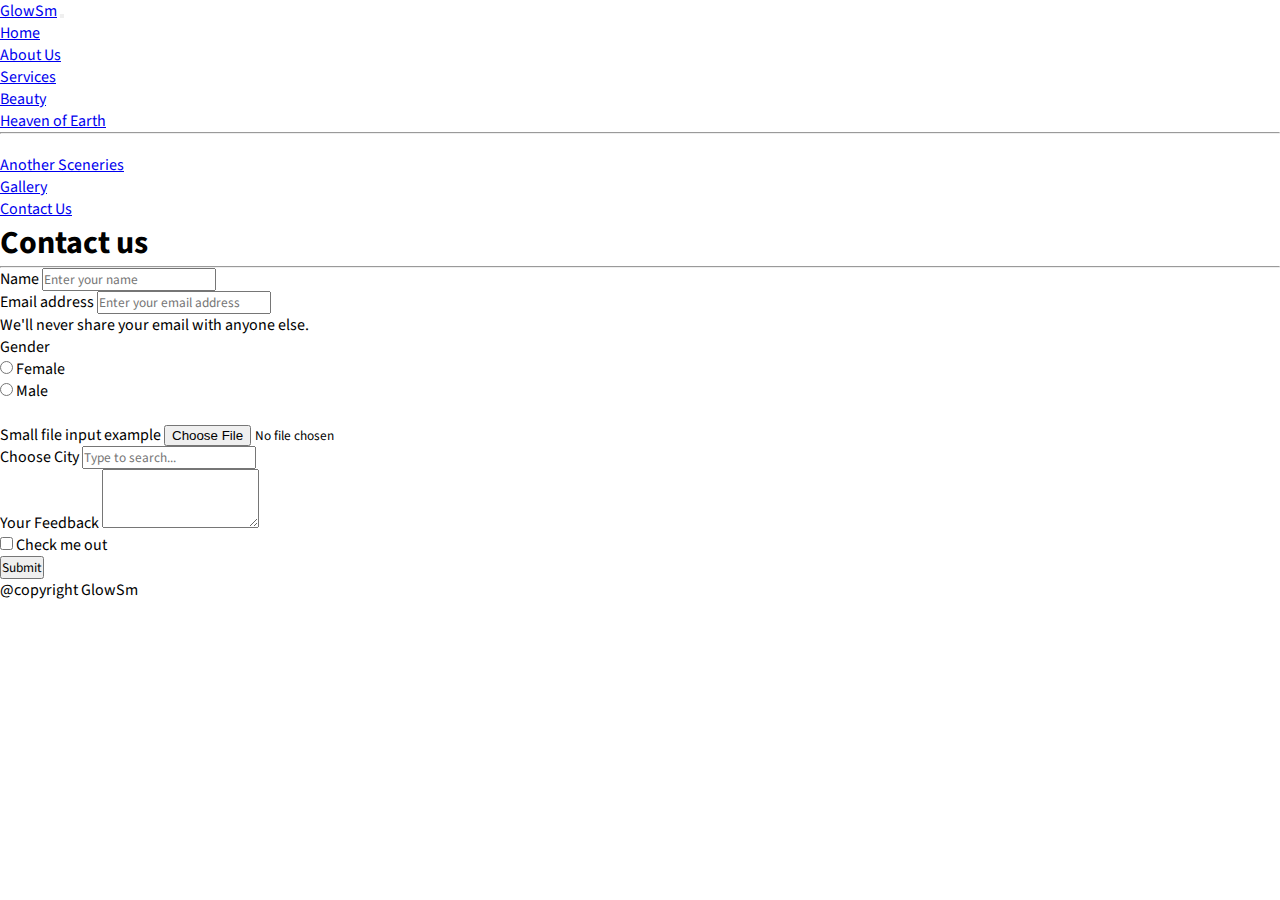
<file: contact.html>
<!DOCTYPE html>
<html lang="en">

<head>
  <link href="https://cdn.jsdelivr.net/npm/bootstrap@5.2.0-beta1/dist/css/bootstrap.min.css" rel="stylesheet"
    integrity="sha384-0evHe/X+R7YkIZDRvuzKMRqM+OrBnVFBL6DOitfPri4tjfHxaWutUpFmBp4vmVor" crossorigin="anonymous">
  <link rel="stylesheet" href="style.css">
  <title>Document</title>
  <meta name="viewport" content="width=device-width, initial-scale=1">
  <link
    href="https://fonts.googleapis.com/css2?family=Lato:wght@300&family=McLaren&family=Patrick+Hand&family=Source+Sans+Pro&display=swap"
    rel="stylesheet">
</head>

<body>

<nav class="navbar navbar-expand-lg bg-light">
    <div class="container-fluid">
      <a class="navbar-brand" href="#">GlowSm</a>
      <button class="navbar-toggler" type="button" data-bs-toggle="collapse" data-bs-target="#navbarSupportedContent"
        aria-controls="navbarSupportedContent" aria-expanded="false" aria-label="Toggle navigation">
        <span class="navbar-toggler-icon"></span>
      </button>
      <div class="collapse navbar-collapse" id="navbarSupportedContent">
        <ul class="navbar-nav ms-auto mb-2 mb-lg-0">
          <li class="nav-item">
            <a class="nav-link active" aria-current="page" href="index.html">Home</a>
          </li>
          <li class="nav-item">
            <a class="nav-link" href="about.html">About Us</a>
          </li>
          <li class="nav-item dropdown">
            <a class="nav-link dropdown-toggle" href="#" id="navbarDropdown" role="button" data-bs-toggle="dropdown"
              aria-expanded="false">
              Services
            </a>
            <ul class="dropdown-menu" aria-labelledby="navbarDropdown">
              <li><a class="dropdown-item" href="#">Beauty</a></li>
              <li><a class="dropdown-item" href="#">Heaven of Earth</a></li>
              <li>
                <hr class="dropdown-divider">
              </li>
              <li><a class="dropdown-item" href="#">Another Sceneries</a></li>
            </ul>
          </li>
          <li class="nav-item">
            <a class="nav-link" href="gallery.html">Gallery</a>
          </li>
          <li class="nav-item">
            <a class="nav-link" href="contact.html">Contact Us</a>
          </li>
        </ul>
      </div>
    </div>
  </nav>
   <!-- navbar section end -->

    <!-- contact us section start -->
    <section class="main_heading my-5">
        <div class="text-center">
          <h1>Contact us</h1>
          <hr class="w-25 mx-auto" />
        </div>
        <div class="container">
          <div class="row my-5">
            <div class="col-xxl-8 col-10 col-md-8 mx-auto">
              <form>
                <div class="mb-3">
                  <label for="exampleInputPassword1" class="form-label">Name</label>
                  <input type="text" class="form-control form-control-sm" id="exampleInputPassword1" placeholder="Enter your name" required>
                </div>

                <div class="mb-3">
                  <label for="exampleInputEmail1" class="form-label">Email address</label>
                  <input type="email" class="form-control" id="exampleInputEmail1" aria-describedby="emailHelp" placeholder="Enter your email address" required>
                  <div id="emailHelp" class="form-text">We'll never share your email with anyone else.</div>
                </div>

                <div class="md-3">
                <label class="pe-4">Gender</label>
                <div class="form-check form-check-inline">
                  <input class="form-check-input" type="radio" name="inlineRadioOptions" id="inlineRadio1" value="option1">
                  <label class="form-check-label" for="inlineRadio1">Female</label>
                </div>
                <div class="form-check form-check-inline">
                  <input class="form-check-input" type="radio" name="inlineRadioOptions" id="inlineRadio2" value="option2">
                  <label class="form-check-label" for="inlineRadio2">Male</label>
                </div>
              </div>
              <br/>

              <div class="mb-3">
                <label for="formFileSm" class="form-label">Small file input example</label>
                <input class="form-control form-control-sm" id="formFileSm" type="file">
              </div>

                <label for="exampleDataList" class="form-label">Choose City</label>
                <input class="form-control" list="datalistOptions" id="exampleDataList" placeholder="Type to search...">
                <datalist id="datalistOptions">
                  <option value="San Francisco"></option>
                  <option value="New York"></option>
                  <option value="London"></option>
                  <option value="Los Angeles"></option>
                  <option value="Chicago"></option>
                </datalist>
                <br>

                <div class="mb-3">
                  <label for="exampleFormControlTextarea1" class="form-label">Your Feedback</label>
                  <textarea class="form-control" id="exampleFormControlTextarea1" rows="3"></textarea>
                </div>
                <div class="mb-3 form-check">
                  <input type="checkbox" class="form-check-input" id="exampleCheck1">
                  <label class="form-check-label" for="exampleCheck1">Check me out</label>
                </div>
                <button type="submit" class="btn btn-primary">Submit</button>
              </form>
            </div>
          </div>
        </div>
      </section>
         <!-- contact us section end -->

  <!-- footer section start -->
  <footer class="bg-secondary text-center text-white">
    <p>@copyright GlowSm</p>
  
  </footer>
             <!-- Footer section end -->
  
    <script src="https://cdn.jsdelivr.net/npm/@popperjs/core@2.11.5/dist/umd/popper.min.js"
      integrity="sha384-Xe+8cL9oJa6tN/veChSP7q+mnSPaj5Bcu9mPX5F5xIGE0DVittaqT5lorf0EI7Vk"
      crossorigin="anonymous"></script>
    <script src="https://cdn.jsdelivr.net/npm/bootstrap@5.2.0-beta1/dist/js/bootstrap.min.js"
      integrity="sha384-kjU+l4N0Yf4ZOJErLsIcvOU2qSb74wXpOhqTvwVx3OElZRweTnQ6d31fXEoRD1Jy"
      crossorigin="anonymous"></script>
      <script type="text/javascript">
        const tooltipTriggerList = document.querySelectorAll('[data-bs-toggle="tooltip"]')
  const tooltipList = [...tooltipTriggerList].map(tooltipTriggerEl => new bootstrap.Tooltip(tooltipTriggerEl))
      </script>
  
  </body>
  
  </html>
</file>
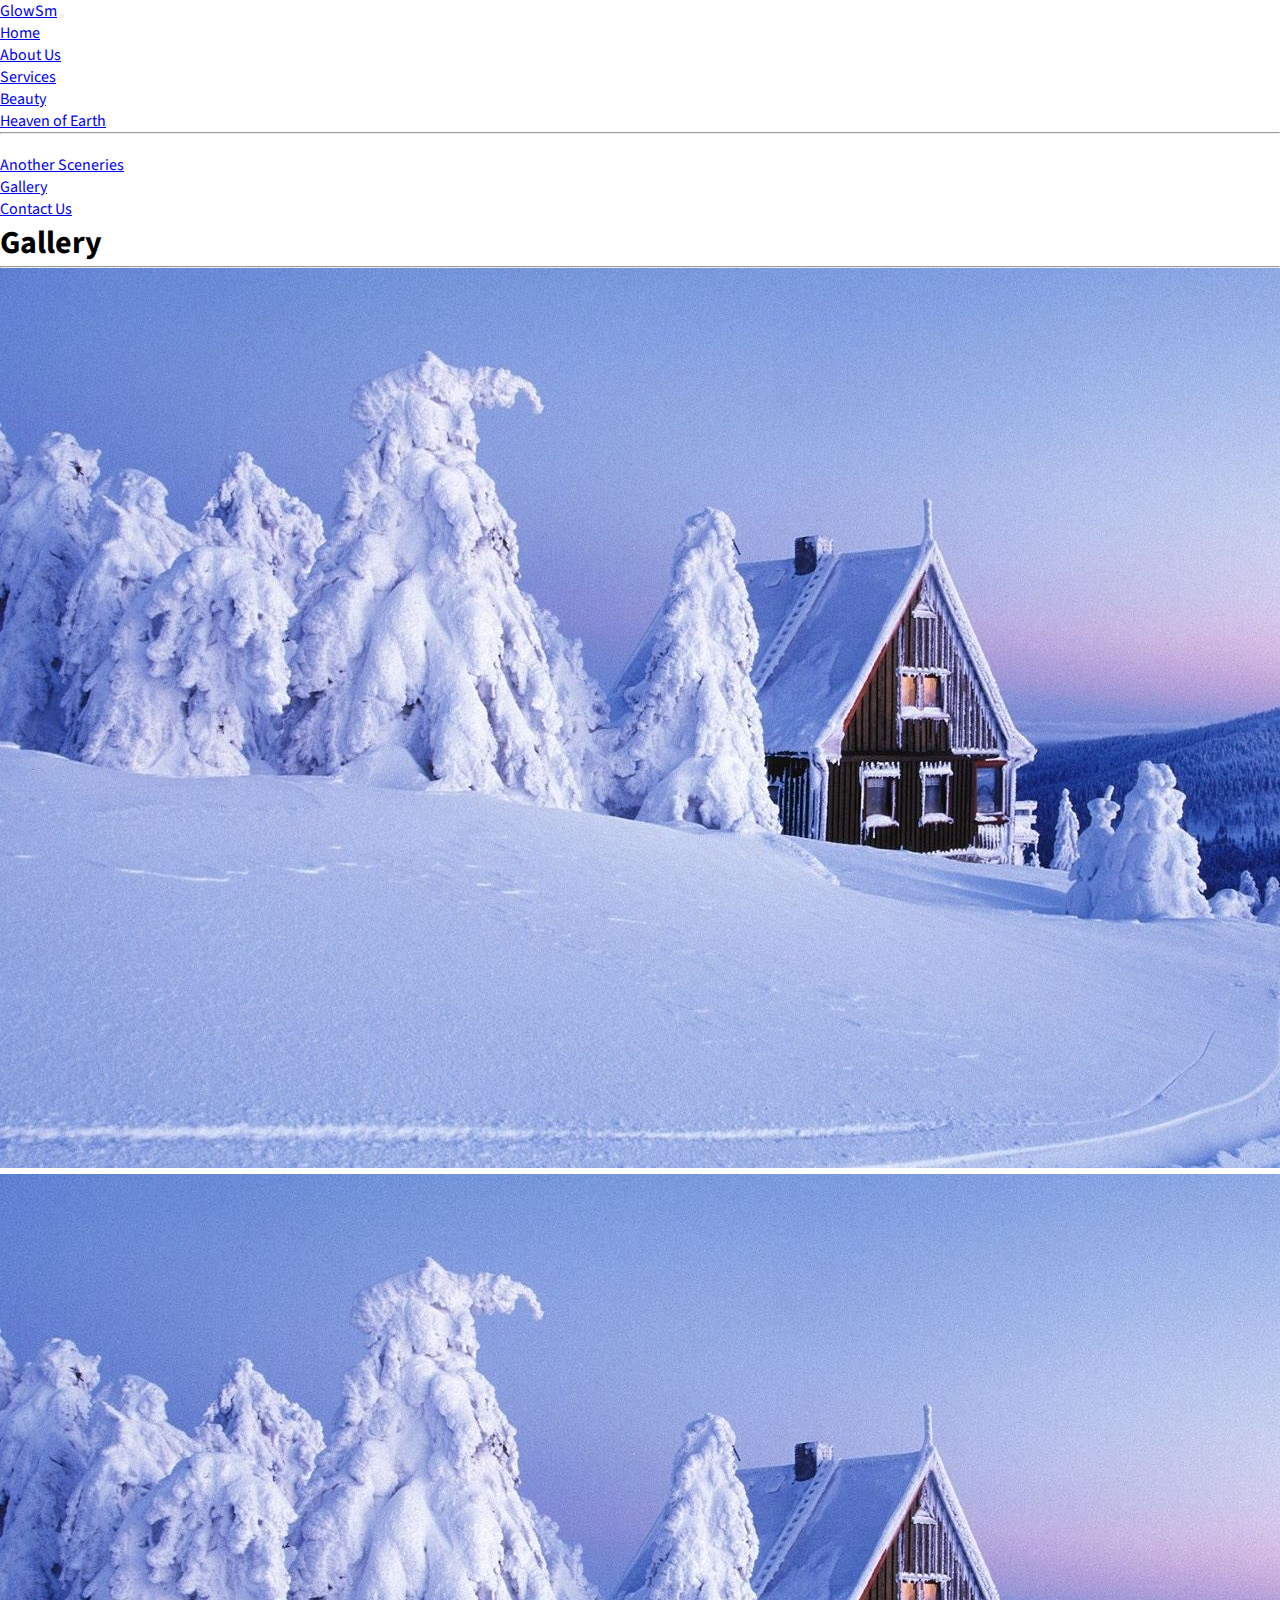
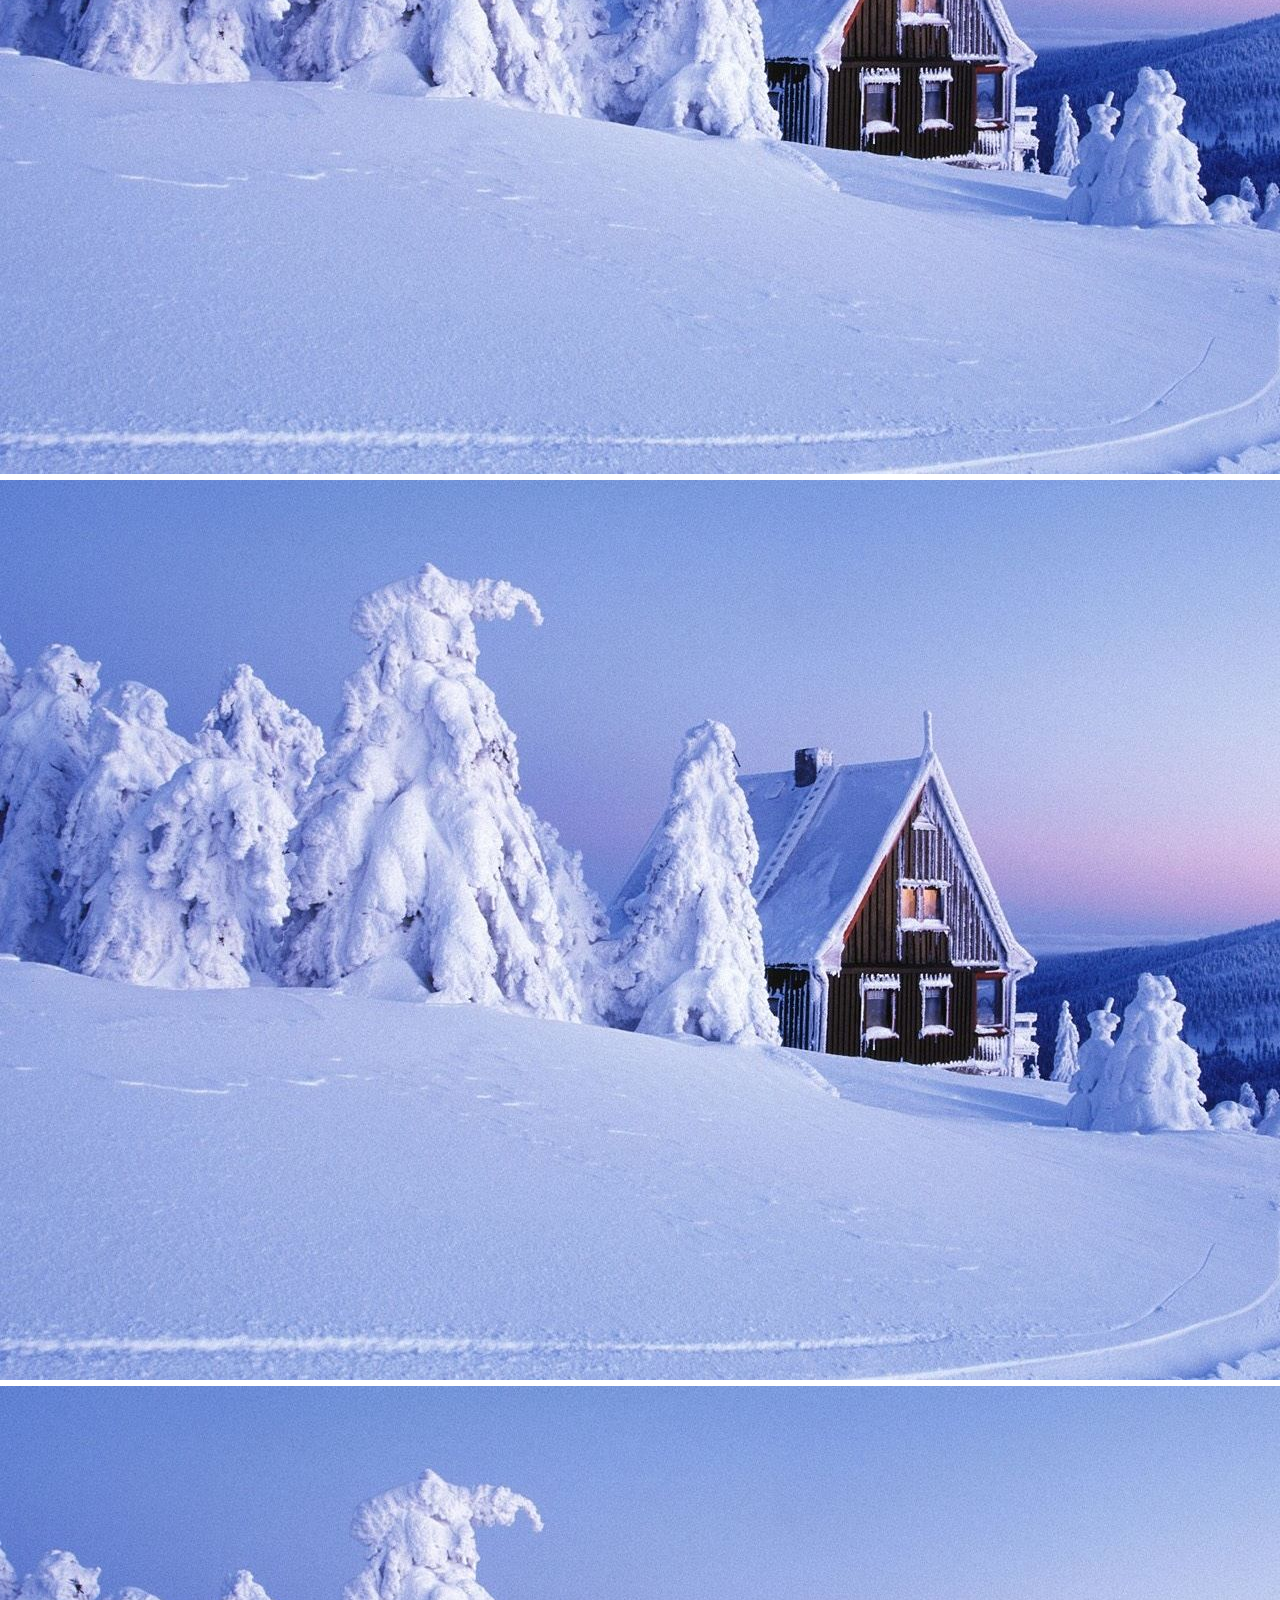
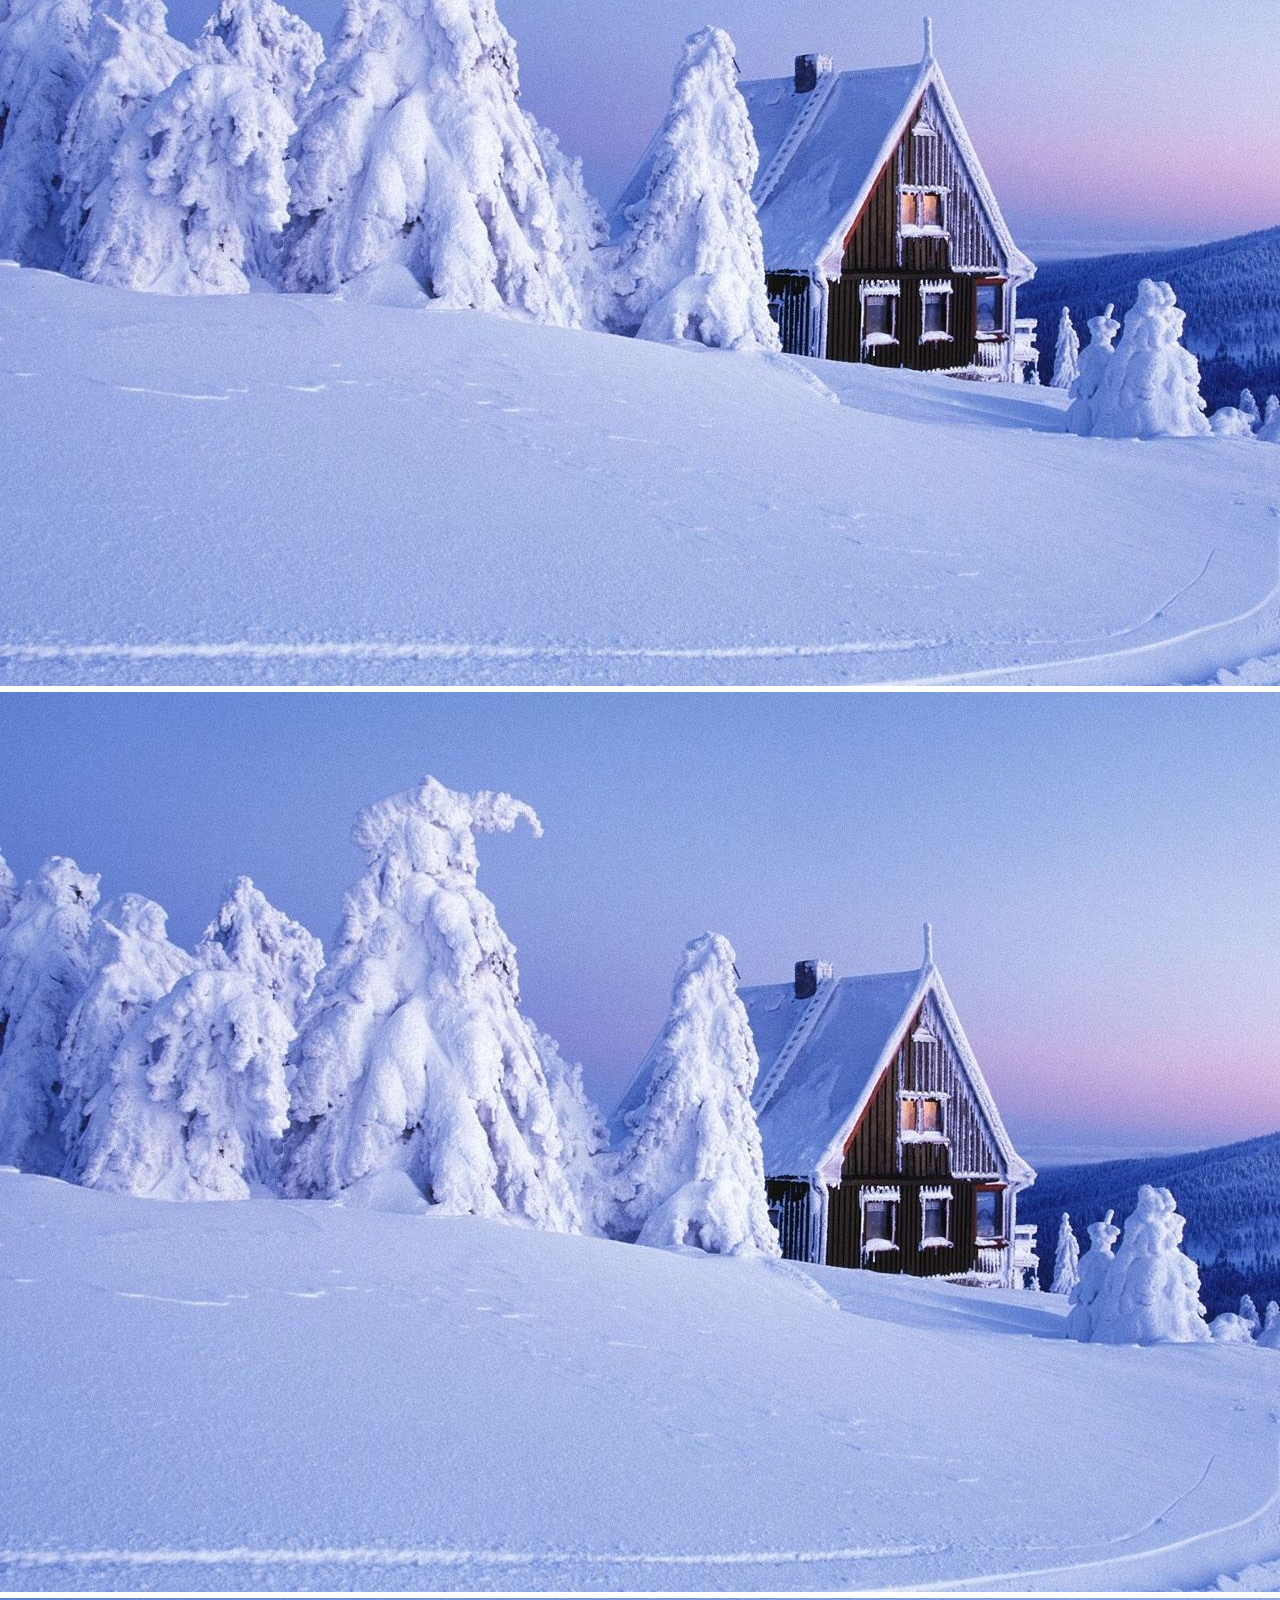
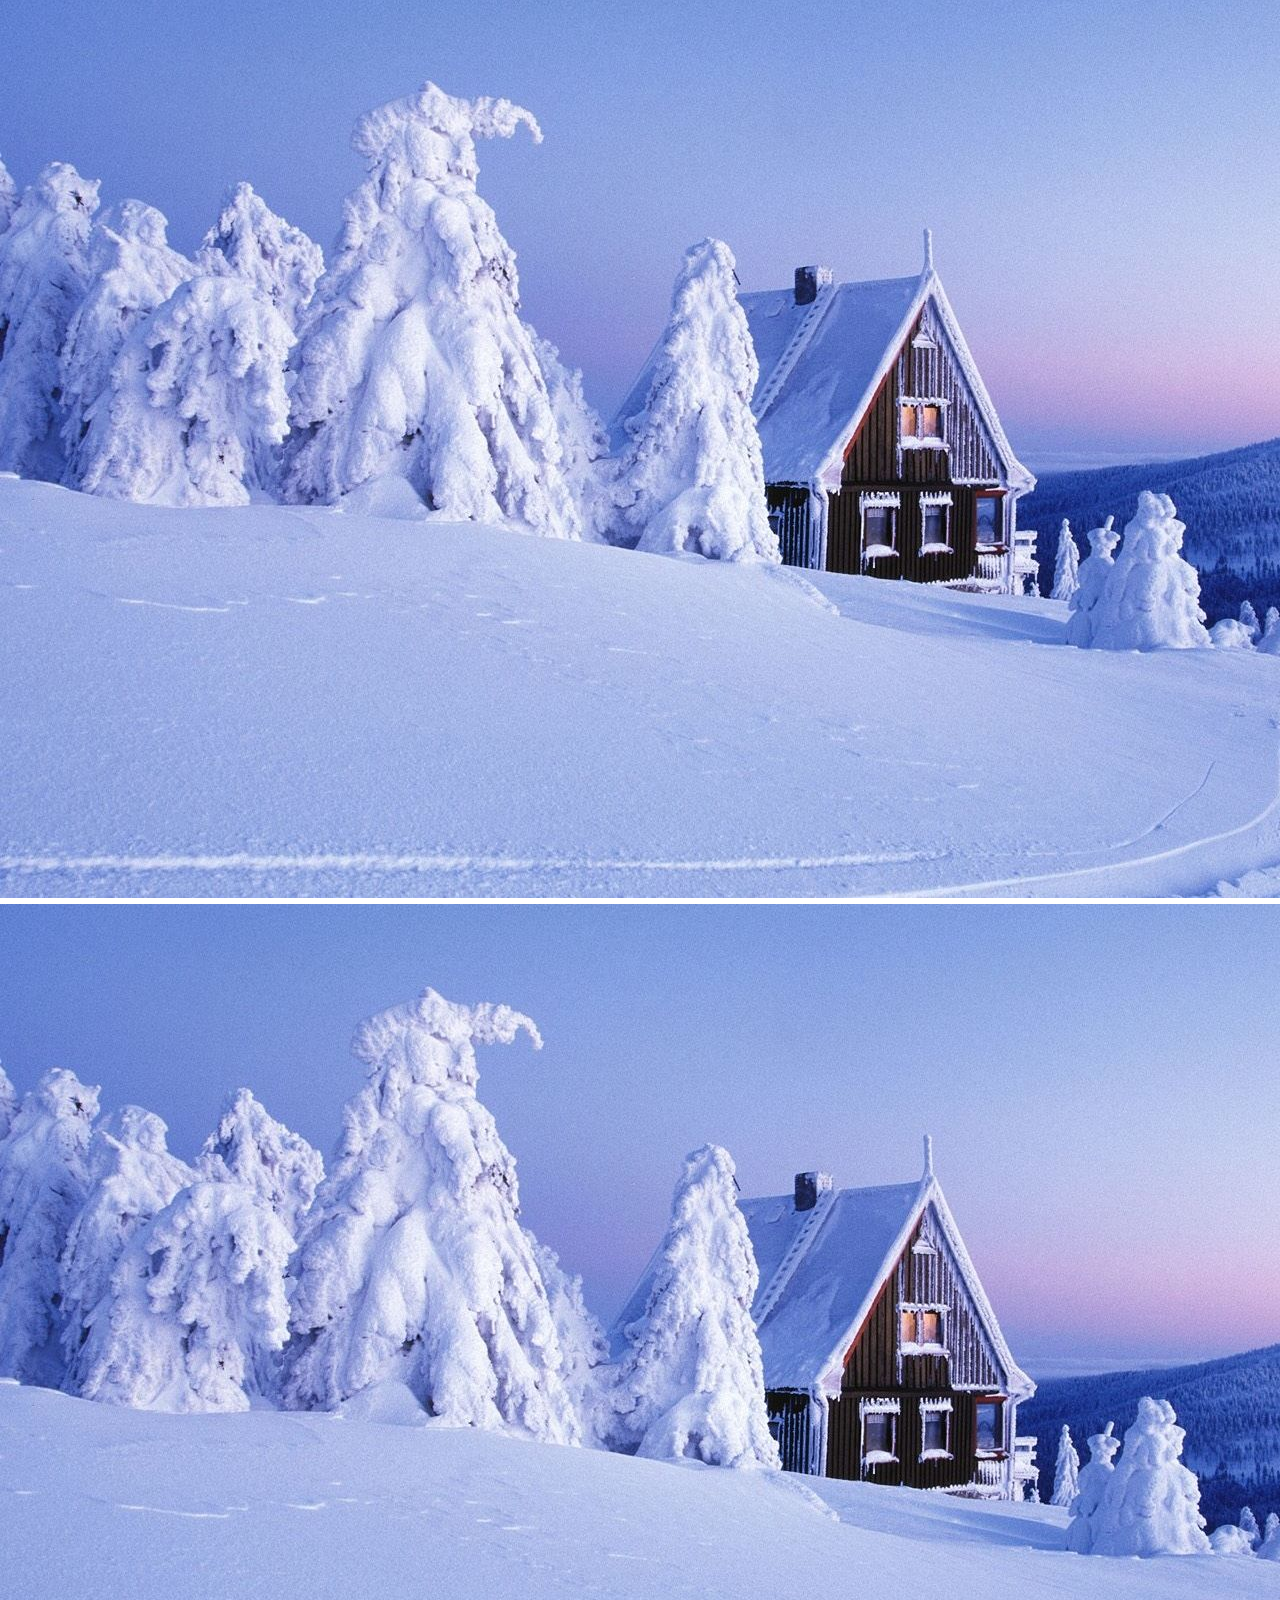
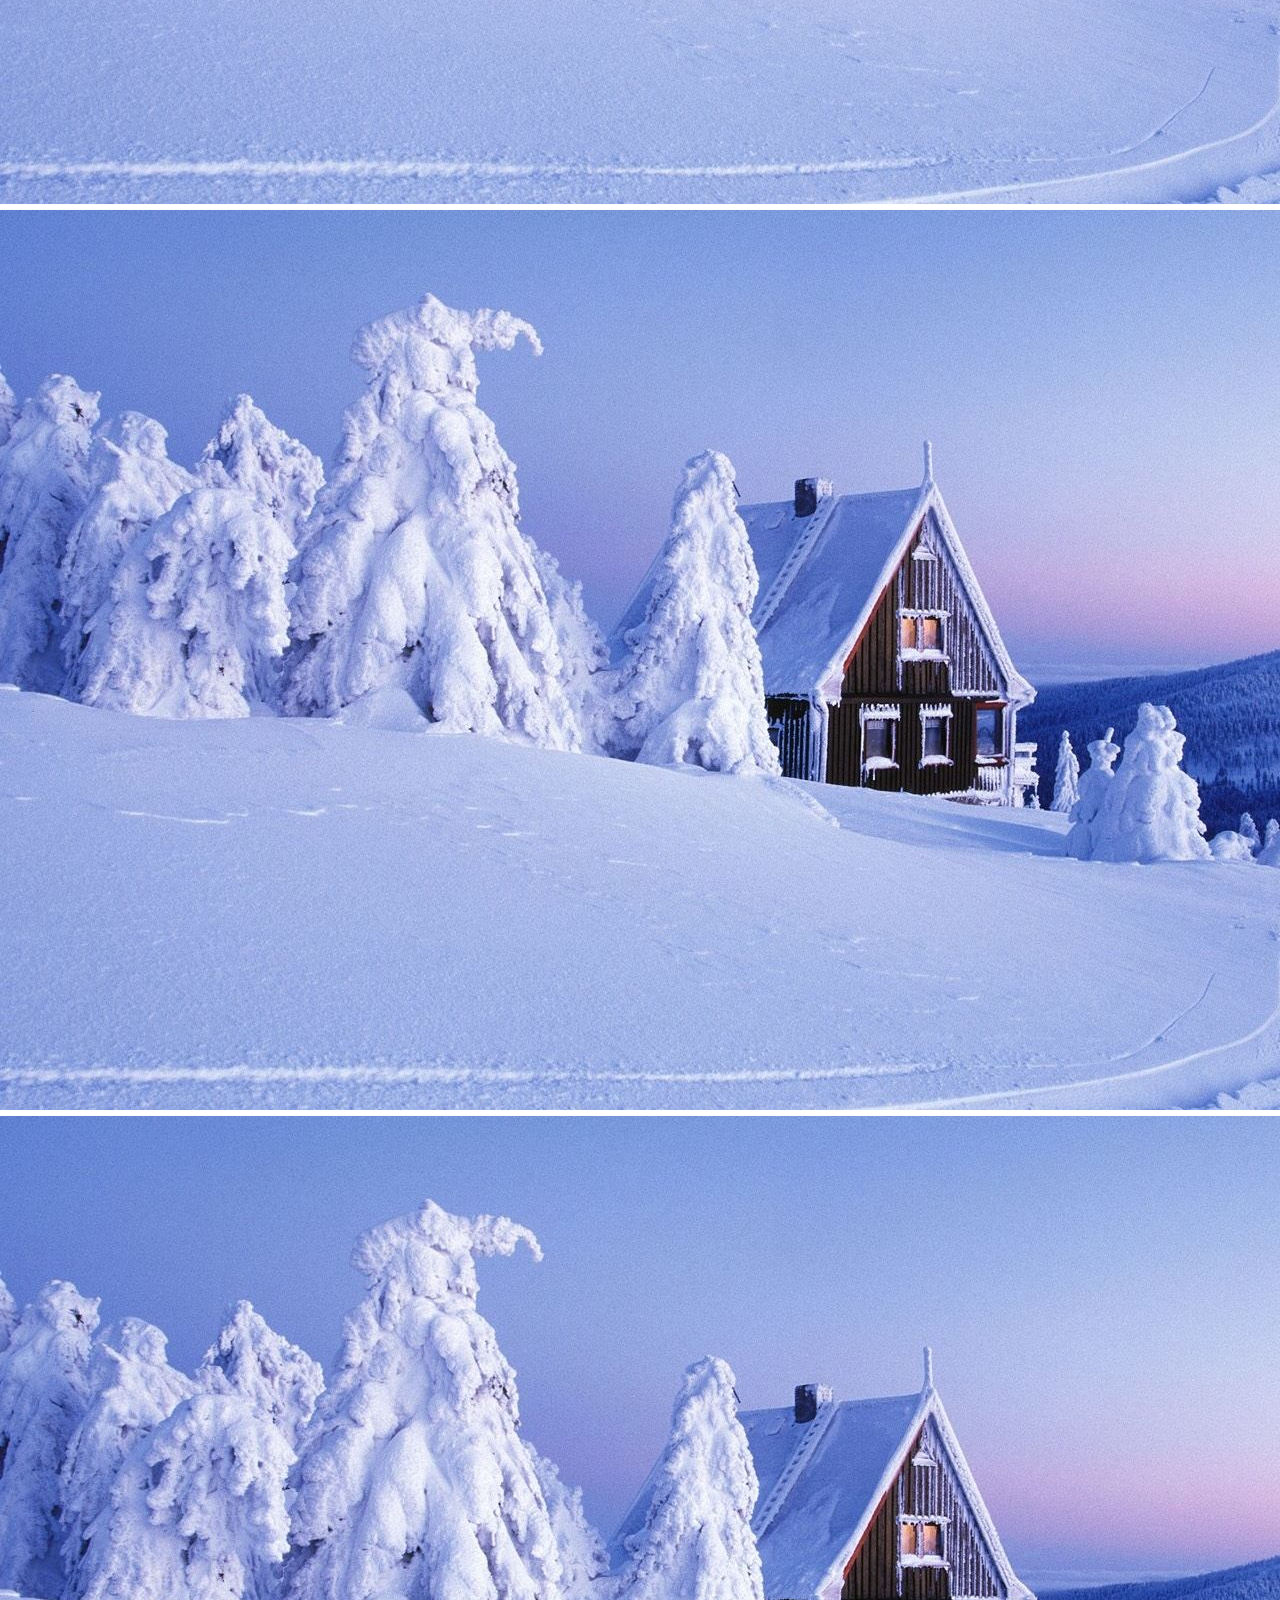
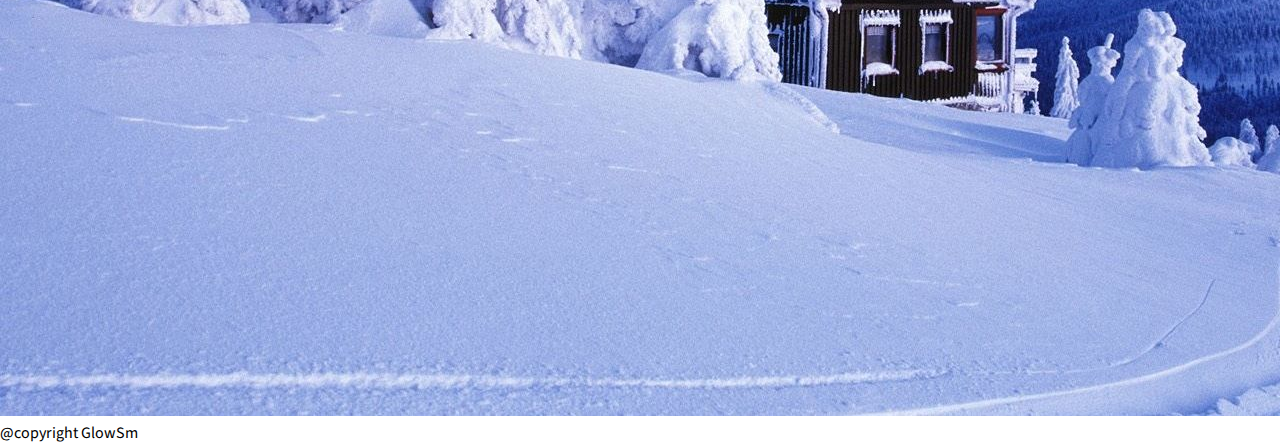
<file: gallery.html>
<!DOCTYPE html>
<html lang="en">

<head>
  <link href="https://cdn.jsdelivr.net/npm/bootstrap@5.2.0-beta1/dist/css/bootstrap.min.css" rel="stylesheet"
    integrity="sha384-0evHe/X+R7YkIZDRvuzKMRqM+OrBnVFBL6DOitfPri4tjfHxaWutUpFmBp4vmVor" crossorigin="anonymous">
  <link rel="stylesheet" href="style.css">
  <title>Document</title>
  <meta name="viewport" content="width=device-width, initial-scale=1">
  <link
    href="https://fonts.googleapis.com/css2?family=Lato:wght@300&family=McLaren&family=Patrick+Hand&family=Source+Sans+Pro&display=swap"
    rel="stylesheet">
</head>

<body>

<nav class="navbar navbar-expand-lg bg-light">
    <div class="container-fluid">
      <a class="navbar-brand" href="#">GlowSm</a>
      <button class="navbar-toggler" type="button" data-bs-toggle="collapse" data-bs-target="#navbarSupportedContent"
        aria-controls="navbarSupportedContent" aria-expanded="false" aria-label="Toggle navigation">
        <span class="navbar-toggler-icon"></span>
      </button>
      <div class="collapse navbar-collapse" id="navbarSupportedContent">
        <ul class="navbar-nav ms-auto mb-2 mb-lg-0">
          <li class="nav-item">
            <a class="nav-link active" aria-current="page" href="index.html">Home</a>
          </li>
          <li class="nav-item">
            <a class="nav-link" href="about.html">About Us</a>
          </li>
          <li class="nav-item dropdown">
            <a class="nav-link dropdown-toggle" href="#" id="navbarDropdown" role="button" data-bs-toggle="dropdown"
              aria-expanded="false">
              Services
            </a>
            <ul class="dropdown-menu" aria-labelledby="navbarDropdown">
              <li><a class="dropdown-item" href="#">Beauty</a></li>
              <li><a class="dropdown-item" href="#">Heaven of Earth</a></li>
              <li>
                <hr class="dropdown-divider">
              </li>
              <li><a class="dropdown-item" href="#">Another Sceneries</a></li>
            </ul>
          </li>
          <li class="nav-item">
            <a class="nav-link" href="gallery.html">Gallery</a>
          </li>
          <li class="nav-item">
            <a class="nav-link" href="contact.html">Contact Us</a>
          </li>
        </ul>
      </div>
    </div>
  </nav>
  <!-- navbar section end -->

   <!-- Gallery section start -->
   <section class="main_heading my-5 ">
    <div class="text-center">
      <h1>Gallery</h1>
      <hr class="w-25 mx-auto" />
    </div>
    <div class="container">
      <div class="row my-5 gx-3">
        <div class="col-md-4 col-10 col-xxl-4 mx-auto ">
          <figure>
            <img src="img5.jpg" alt="photo" class="img-fluid">
          </figure>
        </div>
        <div class="col-md-4 col-10 col-xxl-4 mx-auto">
          <figure>
            <img src="img5.jpg" alt="photo" class="img-fluid">
          </figure>
        </div>
        <div class="col-md-4 col-10 col-xxl-4 mx-auto">
          <figure>
            <img src="img5.jpg" alt="photo" class="img-fluid">
          </figure>
        </div>
        <div class="col-md-4 col-10 col-xxl-4 mx-auto">
          <figure>
            <img src="img5.jpg" alt="photo" class="img-fluid">
          </figure>
        </div>
        <div class="col-md-4 col-10 col-xxl-4 mx-auto">
          <figure>
            <img src="img5.jpg" alt="photo" class="img-fluid">
          </figure>
        </div>
        <div class="col-md-4 col-10 col-xxl-4 mx-auto">
          <figure>
            <img src="img5.jpg" alt="photo" class="img-fluid">
          </figure>
        </div>
        <div class="col-md-4 col-10 col-xxl-4 mx-auto">
          <figure>
            <img src="img5.jpg" alt="photo" class="img-fluid">
          </figure>
        </div>
        <div class="col-md-4 col-10 col-xxl-4 mx-auto">
          <figure>
            <img src="img5.jpg" alt="photo" class="img-fluid">
          </figure>
        </div>
        <div class="col-md-4 col-10 col-xxl-4 mx-auto">
          <figure>
            <img src="img5.jpg" alt="photo" class="img-fluid">
          </figure>
        </div>
      </div>
    </div>
    </section>
    <!-- Gallery section end -->

  <!-- footer section start -->
  <footer class="bg-secondary text-center text-white">
    <p>@copyright GlowSm</p>
  
  </footer>
             <!-- Footer section end -->
  
    <script src="https://cdn.jsdelivr.net/npm/@popperjs/core@2.11.5/dist/umd/popper.min.js"
      integrity="sha384-Xe+8cL9oJa6tN/veChSP7q+mnSPaj5Bcu9mPX5F5xIGE0DVittaqT5lorf0EI7Vk"
      crossorigin="anonymous"></script>
    <script src="https://cdn.jsdelivr.net/npm/bootstrap@5.2.0-beta1/dist/js/bootstrap.min.js"
      integrity="sha384-kjU+l4N0Yf4ZOJErLsIcvOU2qSb74wXpOhqTvwVx3OElZRweTnQ6d31fXEoRD1Jy"
      crossorigin="anonymous"></script>
      <script type="text/javascript">
        const tooltipTriggerList = document.querySelectorAll('[data-bs-toggle="tooltip"]')
  const tooltipList = [...tooltipTriggerList].map(tooltipTriggerEl => new bootstrap.Tooltip(tooltipTriggerEl))
      </script>
  
  </body>
  
  </html>
</file>
<file: style.css>
*{
    margin: 0;
    padding: 0;
    box-sizing: border-box;
    font-family: 'Source Sans Pro', sans-serif;
}

.carousel-item img{
    width: 100%;
    height: 93vh;
}

body{
    position: relative;
}

.about_img{
    min-width: 100%;
    max-height: 280px;
}

.img8{
    width: 100%;
    height: 100%;
    /* height: 225px; */
}

.offer_section{
    background-color: #a6dcef;
}

footer p{
     margin-bottom: 0;
}
</file>
